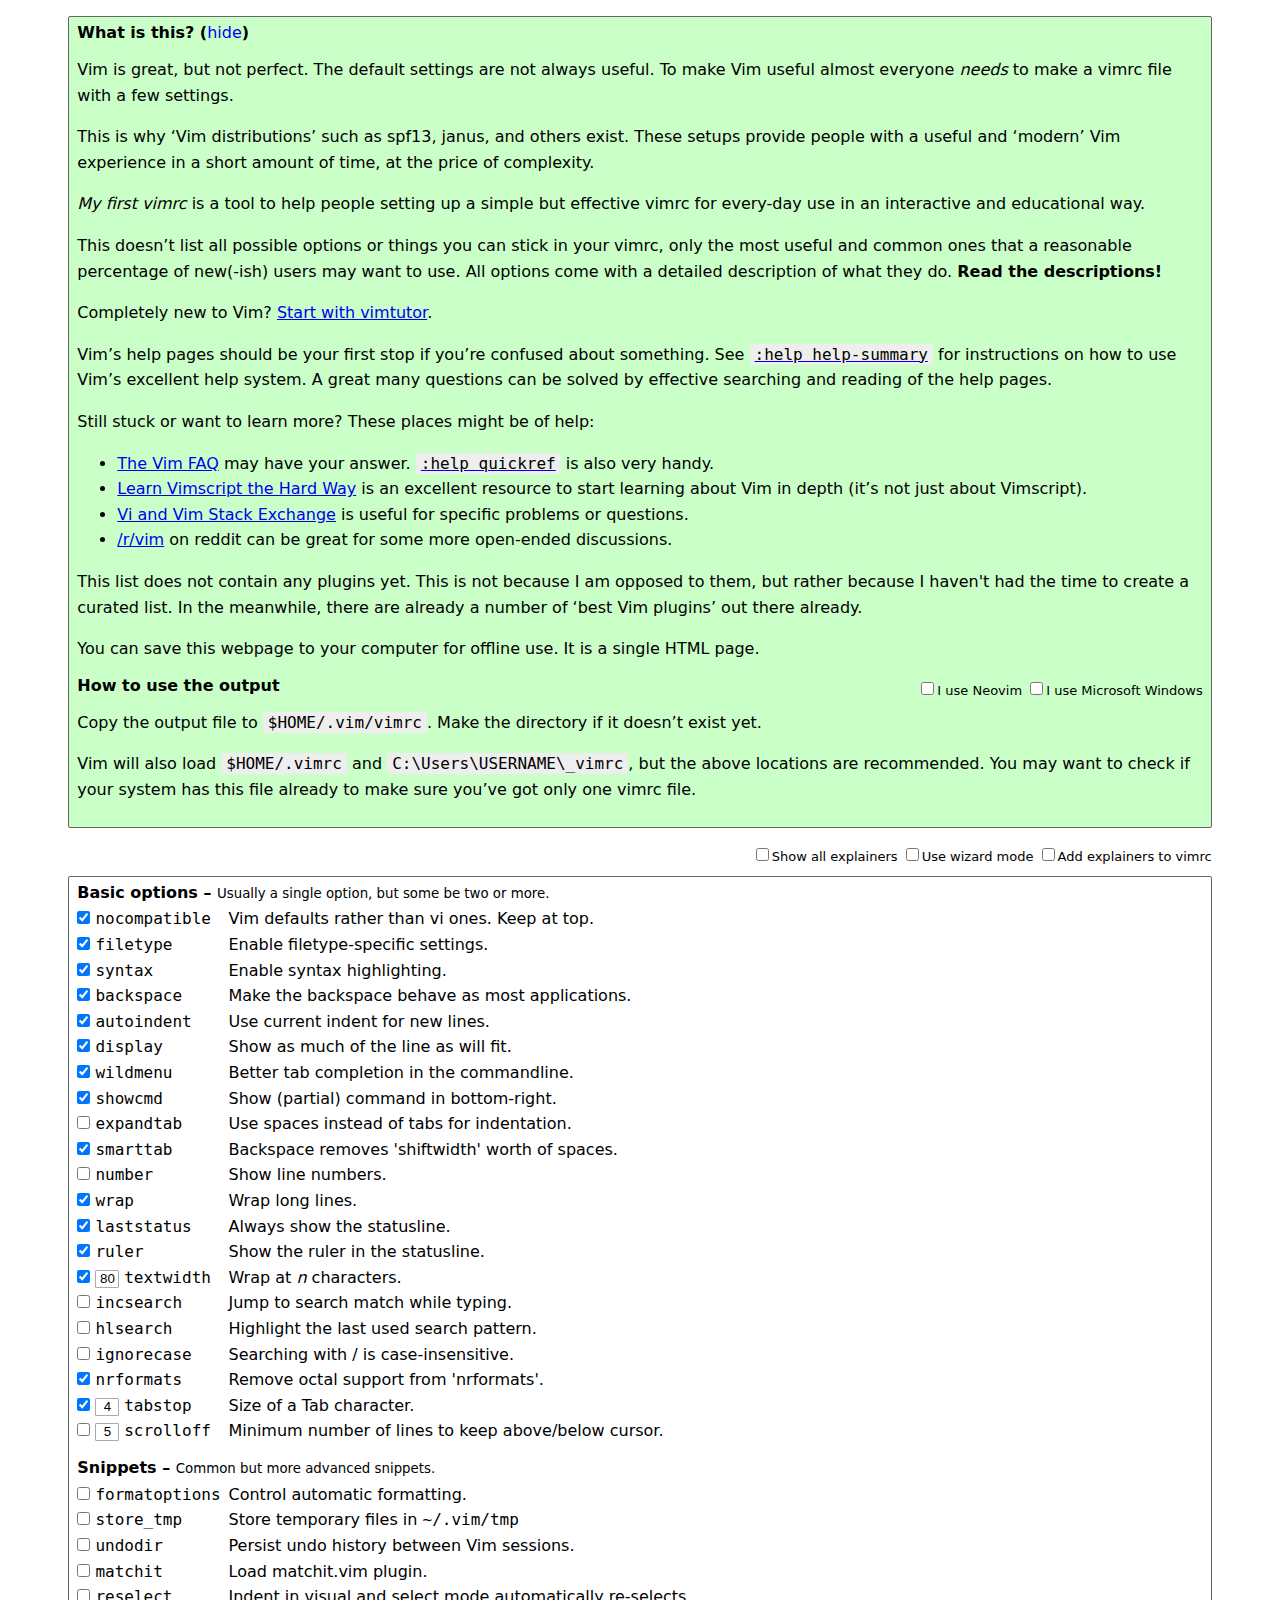
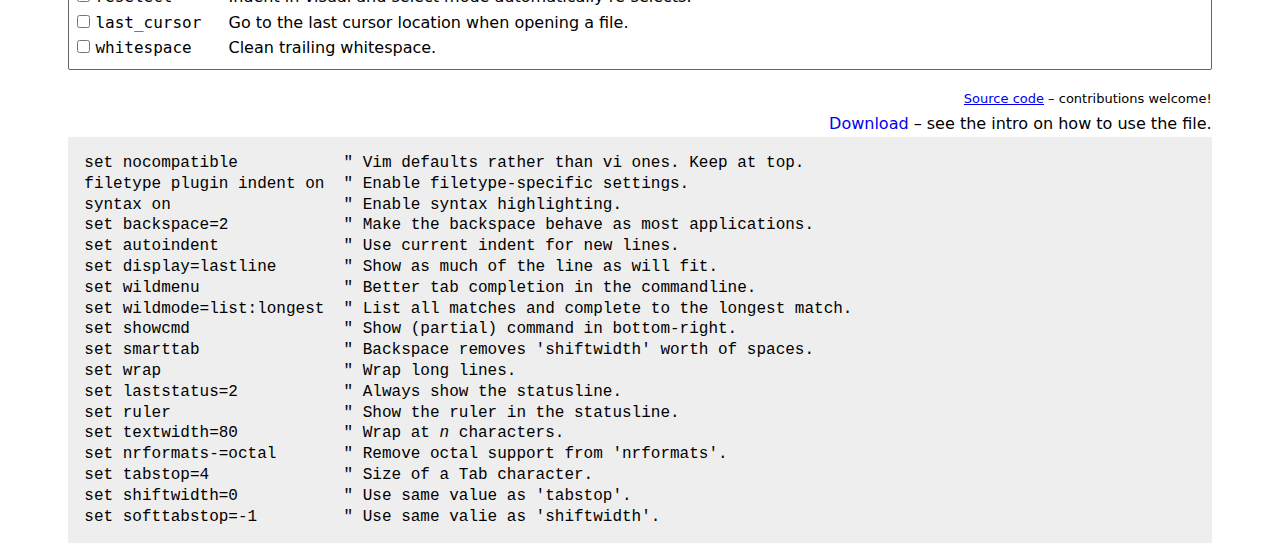
<file: out.html>
<!doctype html><meta charset=utf-8><title>My first vimrc</title><style>*{box-sizing:border-box}body{margin:1rem auto;max-width:90rem;padding:0 .3rem;font-family:dejavu sans,bitstream vera sans,lucida grande,lucida sans unicode,sans serif;font-size:16px;line-height:1.6em;overflow-y:scroll}h1,h2{font-size:1rem;padding:0;margin:0;line-height:1rem}h1 span{font-weight:400}h2{margin-bottom:.3em}h2 small{font-weight:400}code{font-family:dejavu sans mono,bitstream vera sans mono,consolas,monospace}p{margin-top:0}p code,li code,pre{background-color:#eee;color:#000;padding:1em}p code,li code{padding:1px 5px}pre{margin-top:0;overflow:auto;line-height:1.3em}#output pre{clear:both;max-height:50em;border-radius:2px}#control,#output{width:calc(50% - .25rem)}#control{float:left}#control-settings,#use-settings{float:right;font-size:13px;margin-bottom:.5em}#control-settings label{vertical-align:top}#intro-wrapper{margin-bottom:1em;background-color:#cbffc8}#settings,#wizard,#intro-wrapper{clear:right;border:1px solid #666;border-radius:2px;padding:.5rem}#settings{margin-bottom:.5em}#settings h2{margin-top:1rem}#settings h2:first-child{margin-top:0}#settings input{padding:0;margin:0;line-height:1rem}#settings input[type=text]{margin-right:.3rem;width:1.5rem;border:1px solid #aaa;border-radius:1px;text-align:center}#settings>div:hover{background-color:#fffeeb}#settings input,#settings label{vertical-align:top;margin-top:5px}#settings .label{display:inline-block;min-width:8rem}#toggle-intro{cursor:pointer;color:#00e}.toggle-explainer{cursor:help;width:calc(100% - 11rem);display:inline-block}.explainer{display:none;padding:.2em;margin-bottom:.5rem;margin-left:10rem}#output{float:right;margin-top:2rem}#intro{margin-bottom:1em}#wizard{padding-top:1em}#wizard,#wizard-intro{display:none}#wizard-next,#wizard-prev{cursor:pointer;color:#00e;font-weight:700;margin-right:1em}#wizard-next{float:right}#wizard-prev{float:left}.help-option{color:#2e8b57;text-decoration:none}.help-key{color:#6a5acd;text-decoration:none}.help-tag{color:#008b8b;text-decoration:none}#source{font-size:13px;float:right;clear:both}#use-text{clear:right}#download{float:right;clear:both}#download-btn{color:#00e;text-decoration:none}@media(max-width:80rem){#control,#output{float:none;width:calc(90%);margin:0 auto}#output{margin-top:1rem}}</style><div id=control><div id=intro-wrapper><h1>What is this? (<span id=toggle-intro>hide</span>)</h1><div id=intro><p><p>Vim is great, but not perfect. The default settings are not always useful. To make Vim useful almost
everyone <em>needs</em> to make a vimrc file with a few settings.<p>This is why ‘Vim distributions’ such as spf13, janus, and others exist. These setups provide people
with a useful and ‘modern’ Vim experience in a short amount of time, at the price of complexity.</p><em>My first vimrc</em> is a tool to help people setting up a simple but effective vimrc for every-day
use in an interactive and educational way.<p><p>This doesn’t list all possible options or things you can stick in your vimrc, only the most useful
and common ones that a reasonable percentage of new(-ish) users may want to use. All options come with a
detailed description of what they do. <strong>Read the descriptions!</strong><p>Completely new to Vim?
<a target=_blank href=http://vimhelp.appspot.com/usr_01.txt.html#vimtutor>Start with vimtutor</a>.<p>Vim’s help pages should be your first stop if you’re confused about something. See
<a target=_blank href=http://vimhelp.appspot.com/usr_02.txt.html#help-summary><code>:help
help-summary</code></a> for instructions on how to use Vim’s excellent help system.
A great many questions can be solved by effective searching and reading of the help pages.<p>Still stuck or want to learn more? These places might be of help:<ul><li><a target=_blank href=http://vimhelp.appspot.com/vim_faq.txt.html>The Vim FAQ</a> may have your
answer. <a target=_blank href=http://vimhelp.appspot.com/quickref.txt.html><code>:help
quickref</code></a> is also very handy.<li><a target=_blank href=http://learnvimscriptthehardway.stevelosh.com/>Learn Vimscript the
Hard Way</a> is an excellent resource to start learning about Vim in depth (it’s not just
about Vimscript).<li><a target=_blank href=https://vi.stackexchange.com/>Vi and Vim Stack Exchange</a> is useful
for specific problems or questions.<li><a target=_blank href=http://reddit.com/r/vim/>/r/vim</a> on reddit can be great for some more open-ended
discussions.</ul><p>This list does not contain any plugins yet. This is not because I am opposed to them, but rather
because I haven&#39;t had the time to create a curated list. In the meanwhile, there are already a number of
‘best Vim plugins’ out there already.<p>You can save this webpage to your computer for offline use. It is a single HTML page.<div id=use-settings><input type=checkbox id=use-neovim><label for=use-neovim>I use Neovim</label>
<input type=checkbox id=use-windows><label for=use-windows>I use Microsoft Windows</label></div><h2>How to use the output</h2><div id=use-text></div></div></div><div id=control-settings><input type=checkbox id=toggle-all-explainers><label for=toggle-all-explainers>Show all explainers</label>
<input type=checkbox id=toggle-wizard><label for=toggle-wizard>Use wizard mode</label>
<input type=checkbox id=add-explainers><label for=add-explainers>Add explainers to vimrc</label></div><div id=settings></div><div id=wizard><div id=wizard-current></div><div id=wizard-prev>← Previous</div><div id=wizard-next>Next →</div><div id=wizard-intro><p>In “wizard mode” you will step through all the settings one-by-one, asking you for your choice.
This is great if you really want to learn about Vim and grok what all the settings do. It is
recommended you also read through all the related help pages, as they will often contain more
information or links to related settings.<p>The current wizard step and selected options are saved in the URL, so if you save/bookmark it you will be
able to continue from where you stopped.<p>You can also switch back to “list mode” at any time. You will continue from the step where you left
when going back to “wizard mode”.</div><div style="clear: both"></div></div></div><div id=output><div id=source><a href=https://github.com/Carpetsmoker/my-first-vimrc>Source code</a> – contributions welcome!</div><div id=download><a href id=download-btn download=vimrc.txt>Download</a>
– see the intro on how to use the file.</div><pre id=vimrc></pre></div><script>/*!
* jQuery JavaScript Library v3.2.1
* https://jquery.com/
*
* Includes Sizzle.js
* https://sizzlejs.com/
*
* Copyright JS Foundation and other contributors
* Released under the MIT license
* https://jquery.org/license
*
* Date: 2017-03-20T18:59Z
*/(function(global,factory){"use strict";if(typeof module==="object"&&typeof module.exports==="object"){module.exports=global.document?factory(global,true):function(w){if(!w.document){throw new Error("jQuery requires a window with a document");}
return factory(w);};}else{factory(global);}})(typeof window!=="undefined"?window:this,function(window,noGlobal){"use strict";var arr=[];var document=window.document;var getProto=Object.getPrototypeOf;var slice=arr.slice;var concat=arr.concat;var push=arr.push;var indexOf=arr.indexOf;var class2type={};var toString=class2type.toString;var hasOwn=class2type.hasOwnProperty;var fnToString=hasOwn.toString;var ObjectFunctionString=fnToString.call(Object);var support={};function DOMEval(code,doc){doc=doc||document;var script=doc.createElement("script");script.text=code;doc.head.appendChild(script).parentNode.removeChild(script);}
var
version="3.2.1",jQuery=function(selector,context){return new jQuery.fn.init(selector,context);},rtrim=/^[\s\uFEFF\xA0]+|[\s\uFEFF\xA0]+$/g,rmsPrefix=/^-ms-/,rdashAlpha=/-([a-z])/g,fcamelCase=function(all,letter){return letter.toUpperCase();};jQuery.fn=jQuery.prototype={jquery:version,constructor:jQuery,length:0,toArray:function(){return slice.call(this);},get:function(num){if(num==null){return slice.call(this);}
return num<0?this[num+this.length]:this[num];},pushStack:function(elems){var ret=jQuery.merge(this.constructor(),elems);ret.prevObject=this;return ret;},each:function(callback){return jQuery.each(this,callback);},map:function(callback){return this.pushStack(jQuery.map(this,function(elem,i){return callback.call(elem,i,elem);}));},slice:function(){return this.pushStack(slice.apply(this,arguments));},first:function(){return this.eq(0);},last:function(){return this.eq(-1);},eq:function(i){var len=this.length,j=+i+(i<0?len:0);return this.pushStack(j>=0&&j<len?[this[j]]:[]);},end:function(){return this.prevObject||this.constructor();},push:push,sort:arr.sort,splice:arr.splice};jQuery.extend=jQuery.fn.extend=function(){var options,name,src,copy,copyIsArray,clone,target=arguments[0]||{},i=1,length=arguments.length,deep=false;if(typeof target==="boolean"){deep=target;target=arguments[i]||{};i++;}
if(typeof target!=="object"&&!jQuery.isFunction(target)){target={};}
if(i===length){target=this;i--;}
for(;i<length;i++){if((options=arguments[i])!=null){for(name in options){src=target[name];copy=options[name];if(target===copy){continue;}
if(deep&&copy&&(jQuery.isPlainObject(copy)||(copyIsArray=Array.isArray(copy)))){if(copyIsArray){copyIsArray=false;clone=src&&Array.isArray(src)?src:[];}else{clone=src&&jQuery.isPlainObject(src)?src:{};}
target[name]=jQuery.extend(deep,clone,copy);}else if(copy!==undefined){target[name]=copy;}}}}
return target;};jQuery.extend({expando:"jQuery"+(version+Math.random()).replace(/\D/g,""),isReady:true,error:function(msg){throw new Error(msg);},noop:function(){},isFunction:function(obj){return jQuery.type(obj)==="function";},isWindow:function(obj){return obj!=null&&obj===obj.window;},isNumeric:function(obj){var type=jQuery.type(obj);return(type==="number"||type==="string")&&!isNaN(obj-parseFloat(obj));},isPlainObject:function(obj){var proto,Ctor;if(!obj||toString.call(obj)!=="[object Object]"){return false;}
proto=getProto(obj);if(!proto){return true;}
Ctor=hasOwn.call(proto,"constructor")&&proto.constructor;return typeof Ctor==="function"&&fnToString.call(Ctor)===ObjectFunctionString;},isEmptyObject:function(obj){var name;for(name in obj){return false;}
return true;},type:function(obj){if(obj==null){return obj+"";}
return typeof obj==="object"||typeof obj==="function"?class2type[toString.call(obj)]||"object":typeof obj;},globalEval:function(code){DOMEval(code);},camelCase:function(string){return string.replace(rmsPrefix,"ms-").replace(rdashAlpha,fcamelCase);},each:function(obj,callback){var length,i=0;if(isArrayLike(obj)){length=obj.length;for(;i<length;i++){if(callback.call(obj[i],i,obj[i])===false){break;}}}else{for(i in obj){if(callback.call(obj[i],i,obj[i])===false){break;}}}
return obj;},trim:function(text){return text==null?"":(text+"").replace(rtrim,"");},makeArray:function(arr,results){var ret=results||[];if(arr!=null){if(isArrayLike(Object(arr))){jQuery.merge(ret,typeof arr==="string"?[arr]:arr);}else{push.call(ret,arr);}}
return ret;},inArray:function(elem,arr,i){return arr==null?-1:indexOf.call(arr,elem,i);},merge:function(first,second){var len=+second.length,j=0,i=first.length;for(;j<len;j++){first[i++]=second[j];}
first.length=i;return first;},grep:function(elems,callback,invert){var callbackInverse,matches=[],i=0,length=elems.length,callbackExpect=!invert;for(;i<length;i++){callbackInverse=!callback(elems[i],i);if(callbackInverse!==callbackExpect){matches.push(elems[i]);}}
return matches;},map:function(elems,callback,arg){var length,value,i=0,ret=[];if(isArrayLike(elems)){length=elems.length;for(;i<length;i++){value=callback(elems[i],i,arg);if(value!=null){ret.push(value);}}}else{for(i in elems){value=callback(elems[i],i,arg);if(value!=null){ret.push(value);}}}
return concat.apply([],ret);},guid:1,proxy:function(fn,context){var tmp,args,proxy;if(typeof context==="string"){tmp=fn[context];context=fn;fn=tmp;}
if(!jQuery.isFunction(fn)){return undefined;}
args=slice.call(arguments,2);proxy=function(){return fn.apply(context||this,args.concat(slice.call(arguments)));};proxy.guid=fn.guid=fn.guid||jQuery.guid++;return proxy;},now:Date.now,support:support});if(typeof Symbol==="function"){jQuery.fn[Symbol.iterator]=arr[Symbol.iterator];}
jQuery.each("Boolean Number String Function Array Date RegExp Object Error Symbol".split(" "),function(i,name){class2type["[object "+name+"]"]=name.toLowerCase();});function isArrayLike(obj){var length=!!obj&&"length"in obj&&obj.length,type=jQuery.type(obj);if(type==="function"||jQuery.isWindow(obj)){return false;}
return type==="array"||length===0||typeof length==="number"&&length>0&&(length-1)in obj;}
var Sizzle=/*!
* Sizzle CSS Selector Engine v2.3.3
* https://sizzlejs.com/
*
* Copyright jQuery Foundation and other contributors
* Released under the MIT license
* http://jquery.org/license
*
* Date: 2016-08-08
*/(function(window){var i,support,Expr,getText,isXML,tokenize,compile,select,outermostContext,sortInput,hasDuplicate,setDocument,document,docElem,documentIsHTML,rbuggyQSA,rbuggyMatches,matches,contains,expando="sizzle"+1*new Date(),preferredDoc=window.document,dirruns=0,done=0,classCache=createCache(),tokenCache=createCache(),compilerCache=createCache(),sortOrder=function(a,b){if(a===b){hasDuplicate=true;}
return 0;},hasOwn=({}).hasOwnProperty,arr=[],pop=arr.pop,push_native=arr.push,push=arr.push,slice=arr.slice,indexOf=function(list,elem){var i=0,len=list.length;for(;i<len;i++){if(list[i]===elem){return i;}}
return-1;},booleans="checked|selected|async|autofocus|autoplay|controls|defer|disabled|hidden|ismap|loop|multiple|open|readonly|required|scoped",whitespace="[\\x20\\t\\r\\n\\f]",identifier="(?:\\\\.|[\\w-]|[^\0-\\xa0])+",attributes="\\["+whitespace+"*("+identifier+")(?:"+whitespace+
"*([*^$|!~]?=)"+whitespace+
"*(?:'((?:\\\\.|[^\\\\'])*)'|\"((?:\\\\.|[^\\\\\"])*)\"|("+identifier+"))|)"+whitespace+
"*\\]",pseudos=":("+identifier+")(?:\\(("+
"('((?:\\\\.|[^\\\\'])*)'|\"((?:\\\\.|[^\\\\\"])*)\")|"+
"((?:\\\\.|[^\\\\()[\\]]|"+attributes+")*)|"+
".*"+
")\\)|)",rwhitespace=new RegExp(whitespace+"+","g"),rtrim=new RegExp("^"+whitespace+"+|((?:^|[^\\\\])(?:\\\\.)*)"+whitespace+"+$","g"),rcomma=new RegExp("^"+whitespace+"*,"+whitespace+"*"),rcombinators=new RegExp("^"+whitespace+"*([>+~]|"+whitespace+")"+whitespace+"*"),rattributeQuotes=new RegExp("="+whitespace+"*([^\\]'\"]*?)"+whitespace+"*\\]","g"),rpseudo=new RegExp(pseudos),ridentifier=new RegExp("^"+identifier+"$"),matchExpr={"ID":new RegExp("^#("+identifier+")"),"CLASS":new RegExp("^\\.("+identifier+")"),"TAG":new RegExp("^("+identifier+"|[*])"),"ATTR":new RegExp("^"+attributes),"PSEUDO":new RegExp("^"+pseudos),"CHILD":new RegExp("^:(only|first|last|nth|nth-last)-(child|of-type)(?:\\("+whitespace+
"*(even|odd|(([+-]|)(\\d*)n|)"+whitespace+"*(?:([+-]|)"+whitespace+
"*(\\d+)|))"+whitespace+"*\\)|)","i"),"bool":new RegExp("^(?:"+booleans+")$","i"),"needsContext":new RegExp("^"+whitespace+"*[>+~]|:(even|odd|eq|gt|lt|nth|first|last)(?:\\("+
whitespace+"*((?:-\\d)?\\d*)"+whitespace+"*\\)|)(?=[^-]|$)","i")},rinputs=/^(?:input|select|textarea|button)$/i,rheader=/^h\d$/i,rnative=/^[^{]+\{\s*\[native \w/,rquickExpr=/^(?:#([\w-]+)|(\w+)|\.([\w-]+))$/,rsibling=/[+~]/,runescape=new RegExp("\\\\([\\da-f]{1,6}"+whitespace+"?|("+whitespace+")|.)","ig"),funescape=function(_,escaped,escapedWhitespace){var high="0x"+escaped-0x10000;return high!==high||escapedWhitespace?escaped:high<0?String.fromCharCode(high+0x10000):String.fromCharCode(high>>10|0xD800,high&0x3FF|0xDC00);},rcssescape=/([\0-\x1f\x7f]|^-?\d)|^-$|[^\0-\x1f\x7f-\uFFFF\w-]/g,fcssescape=function(ch,asCodePoint){if(asCodePoint){if(ch==="\0"){return "\uFFFD";}
return ch.slice(0,-1)+"\\"+ch.charCodeAt(ch.length-1).toString(16)+" ";}
return "\\"+ch;},unloadHandler=function(){setDocument();},disabledAncestor=addCombinator(function(elem){return elem.disabled===true&&("form"in elem||"label"in elem);},{dir:"parentNode",next:"legend"});try{push.apply((arr=slice.call(preferredDoc.childNodes)),preferredDoc.childNodes);arr[preferredDoc.childNodes.length].nodeType;}catch(e){push={apply:arr.length?function(target,els){push_native.apply(target,slice.call(els));}:function(target,els){var j=target.length,i=0;while((target[j++]=els[i++])){}
target.length=j-1;}};}
function Sizzle(selector,context,results,seed){var m,i,elem,nid,match,groups,newSelector,newContext=context&&context.ownerDocument,nodeType=context?context.nodeType:9;results=results||[];if(typeof selector!=="string"||!selector||nodeType!==1&&nodeType!==9&&nodeType!==11){return results;}
if(!seed){if((context?context.ownerDocument||context:preferredDoc)!==document){setDocument(context);}
context=context||document;if(documentIsHTML){if(nodeType!==11&&(match=rquickExpr.exec(selector))){if((m=match[1])){if(nodeType===9){if((elem=context.getElementById(m))){if(elem.id===m){results.push(elem);return results;}}else{return results;}}else{if(newContext&&(elem=newContext.getElementById(m))&&contains(context,elem)&&elem.id===m){results.push(elem);return results;}}}else if(match[2]){push.apply(results,context.getElementsByTagName(selector));return results;}else if((m=match[3])&&support.getElementsByClassName&&context.getElementsByClassName){push.apply(results,context.getElementsByClassName(m));return results;}}
if(support.qsa&&!compilerCache[selector+" "]&&(!rbuggyQSA||!rbuggyQSA.test(selector))){if(nodeType!==1){newContext=context;newSelector=selector;}else if(context.nodeName.toLowerCase()!=="object"){if((nid=context.getAttribute("id"))){nid=nid.replace(rcssescape,fcssescape);}else{context.setAttribute("id",(nid=expando));}
groups=tokenize(selector);i=groups.length;while(i--){groups[i]="#"+nid+" "+toSelector(groups[i]);}
newSelector=groups.join(",");newContext=rsibling.test(selector)&&testContext(context.parentNode)||context;}
if(newSelector){try{push.apply(results,newContext.querySelectorAll(newSelector));return results;}catch(qsaError){}finally{if(nid===expando){context.removeAttribute("id");}}}}}}
return select(selector.replace(rtrim,"$1"),context,results,seed);}
function createCache(){var keys=[];function cache(key,value){if(keys.push(key+" ")>Expr.cacheLength){delete cache[keys.shift()];}
return(cache[key+" "]=value);}
return cache;}
function markFunction(fn){fn[expando]=true;return fn;}
function assert(fn){var el=document.createElement("fieldset");try{return!!fn(el);}catch(e){return false;}finally{if(el.parentNode){el.parentNode.removeChild(el);}
el=null;}}
function addHandle(attrs,handler){var arr=attrs.split("|"),i=arr.length;while(i--){Expr.attrHandle[arr[i]]=handler;}}
function siblingCheck(a,b){var cur=b&&a,diff=cur&&a.nodeType===1&&b.nodeType===1&&a.sourceIndex-b.sourceIndex;if(diff){return diff;}
if(cur){while((cur=cur.nextSibling)){if(cur===b){return-1;}}}
return a?1:-1;}
function createInputPseudo(type){return function(elem){var name=elem.nodeName.toLowerCase();return name==="input"&&elem.type===type;};}
function createButtonPseudo(type){return function(elem){var name=elem.nodeName.toLowerCase();return(name==="input"||name==="button")&&elem.type===type;};}
function createDisabledPseudo(disabled){return function(elem){if("form"in elem){if(elem.parentNode&&elem.disabled===false){if("label"in elem){if("label"in elem.parentNode){return elem.parentNode.disabled===disabled;}else{return elem.disabled===disabled;}}
return elem.isDisabled===disabled||elem.isDisabled!==!disabled&&disabledAncestor(elem)===disabled;}
return elem.disabled===disabled;}else if("label"in elem){return elem.disabled===disabled;}
return false;};}
function createPositionalPseudo(fn){return markFunction(function(argument){argument=+argument;return markFunction(function(seed,matches){var j,matchIndexes=fn([],seed.length,argument),i=matchIndexes.length;while(i--){if(seed[(j=matchIndexes[i])]){seed[j]=!(matches[j]=seed[j]);}}});});}
function testContext(context){return context&&typeof context.getElementsByTagName!=="undefined"&&context;}
support=Sizzle.support={};isXML=Sizzle.isXML=function(elem){var documentElement=elem&&(elem.ownerDocument||elem).documentElement;return documentElement?documentElement.nodeName!=="HTML":false;};setDocument=Sizzle.setDocument=function(node){var hasCompare,subWindow,doc=node?node.ownerDocument||node:preferredDoc;if(doc===document||doc.nodeType!==9||!doc.documentElement){return document;}
document=doc;docElem=document.documentElement;documentIsHTML=!isXML(document);if(preferredDoc!==document&&(subWindow=document.defaultView)&&subWindow.top!==subWindow){if(subWindow.addEventListener){subWindow.addEventListener("unload",unloadHandler,false);}else if(subWindow.attachEvent){subWindow.attachEvent("onunload",unloadHandler);}}
support.attributes=assert(function(el){el.className="i";return!el.getAttribute("className");});support.getElementsByTagName=assert(function(el){el.appendChild(document.createComment(""));return!el.getElementsByTagName("*").length;});support.getElementsByClassName=rnative.test(document.getElementsByClassName);support.getById=assert(function(el){docElem.appendChild(el).id=expando;return!document.getElementsByName||!document.getElementsByName(expando).length;});if(support.getById){Expr.filter["ID"]=function(id){var attrId=id.replace(runescape,funescape);return function(elem){return elem.getAttribute("id")===attrId;};};Expr.find["ID"]=function(id,context){if(typeof context.getElementById!=="undefined"&&documentIsHTML){var elem=context.getElementById(id);return elem?[elem]:[];}};}else{Expr.filter["ID"]=function(id){var attrId=id.replace(runescape,funescape);return function(elem){var node=typeof elem.getAttributeNode!=="undefined"&&elem.getAttributeNode("id");return node&&node.value===attrId;};};Expr.find["ID"]=function(id,context){if(typeof context.getElementById!=="undefined"&&documentIsHTML){var node,i,elems,elem=context.getElementById(id);if(elem){node=elem.getAttributeNode("id");if(node&&node.value===id){return[elem];}
elems=context.getElementsByName(id);i=0;while((elem=elems[i++])){node=elem.getAttributeNode("id");if(node&&node.value===id){return[elem];}}}
return[];}};}
Expr.find["TAG"]=support.getElementsByTagName?function(tag,context){if(typeof context.getElementsByTagName!=="undefined"){return context.getElementsByTagName(tag);}else if(support.qsa){return context.querySelectorAll(tag);}}:function(tag,context){var elem,tmp=[],i=0,results=context.getElementsByTagName(tag);if(tag==="*"){while((elem=results[i++])){if(elem.nodeType===1){tmp.push(elem);}}
return tmp;}
return results;};Expr.find["CLASS"]=support.getElementsByClassName&&function(className,context){if(typeof context.getElementsByClassName!=="undefined"&&documentIsHTML){return context.getElementsByClassName(className);}};rbuggyMatches=[];rbuggyQSA=[];if((support.qsa=rnative.test(document.querySelectorAll))){assert(function(el){docElem.appendChild(el).innerHTML="<a id='"+expando+"'></a>"+
"<select id='"+expando+"-\r\\' msallowcapture=''>"+
"<option selected=''></option></select>";if(el.querySelectorAll("[msallowcapture^='']").length){rbuggyQSA.push("[*^$]="+whitespace+"*(?:''|\"\")");}
if(!el.querySelectorAll("[selected]").length){rbuggyQSA.push("\\["+whitespace+"*(?:value|"+booleans+")");}
if(!el.querySelectorAll("[id~="+expando+"-]").length){rbuggyQSA.push("~=");}
if(!el.querySelectorAll(":checked").length){rbuggyQSA.push(":checked");}
if(!el.querySelectorAll("a#"+expando+"+*").length){rbuggyQSA.push(".#.+[+~]");}});assert(function(el){el.innerHTML="<a href='' disabled='disabled'></a>"+
"<select disabled='disabled'><option/></select>";var input=document.createElement("input");input.setAttribute("type","hidden");el.appendChild(input).setAttribute("name","D");if(el.querySelectorAll("[name=d]").length){rbuggyQSA.push("name"+whitespace+"*[*^$|!~]?=");}
if(el.querySelectorAll(":enabled").length!==2){rbuggyQSA.push(":enabled",":disabled");}
docElem.appendChild(el).disabled=true;if(el.querySelectorAll(":disabled").length!==2){rbuggyQSA.push(":enabled",":disabled");}
el.querySelectorAll("*,:x");rbuggyQSA.push(",.*:");});}
if((support.matchesSelector=rnative.test((matches=docElem.matches||docElem.webkitMatchesSelector||docElem.mozMatchesSelector||docElem.oMatchesSelector||docElem.msMatchesSelector)))){assert(function(el){support.disconnectedMatch=matches.call(el,"*");matches.call(el,"[s!='']:x");rbuggyMatches.push("!=",pseudos);});}
rbuggyQSA=rbuggyQSA.length&&new RegExp(rbuggyQSA.join("|"));rbuggyMatches=rbuggyMatches.length&&new RegExp(rbuggyMatches.join("|"));hasCompare=rnative.test(docElem.compareDocumentPosition);contains=hasCompare||rnative.test(docElem.contains)?function(a,b){var adown=a.nodeType===9?a.documentElement:a,bup=b&&b.parentNode;return a===bup||!!(bup&&bup.nodeType===1&&(adown.contains?adown.contains(bup):a.compareDocumentPosition&&a.compareDocumentPosition(bup)&16));}:function(a,b){if(b){while((b=b.parentNode)){if(b===a){return true;}}}
return false;};sortOrder=hasCompare?function(a,b){if(a===b){hasDuplicate=true;return 0;}
var compare=!a.compareDocumentPosition-!b.compareDocumentPosition;if(compare){return compare;}
compare=(a.ownerDocument||a)===(b.ownerDocument||b)?a.compareDocumentPosition(b):1;if(compare&1||(!support.sortDetached&&b.compareDocumentPosition(a)===compare)){if(a===document||a.ownerDocument===preferredDoc&&contains(preferredDoc,a)){return-1;}
if(b===document||b.ownerDocument===preferredDoc&&contains(preferredDoc,b)){return 1;}
return sortInput?(indexOf(sortInput,a)-indexOf(sortInput,b)):0;}
return compare&4?-1:1;}:function(a,b){if(a===b){hasDuplicate=true;return 0;}
var cur,i=0,aup=a.parentNode,bup=b.parentNode,ap=[a],bp=[b];if(!aup||!bup){return a===document?-1:b===document?1:aup?-1:bup?1:sortInput?(indexOf(sortInput,a)-indexOf(sortInput,b)):0;}else if(aup===bup){return siblingCheck(a,b);}
cur=a;while((cur=cur.parentNode)){ap.unshift(cur);}
cur=b;while((cur=cur.parentNode)){bp.unshift(cur);}
while(ap[i]===bp[i]){i++;}
return i?siblingCheck(ap[i],bp[i]):ap[i]===preferredDoc?-1:bp[i]===preferredDoc?1:0;};return document;};Sizzle.matches=function(expr,elements){return Sizzle(expr,null,null,elements);};Sizzle.matchesSelector=function(elem,expr){if((elem.ownerDocument||elem)!==document){setDocument(elem);}
expr=expr.replace(rattributeQuotes,"='$1']");if(support.matchesSelector&&documentIsHTML&&!compilerCache[expr+" "]&&(!rbuggyMatches||!rbuggyMatches.test(expr))&&(!rbuggyQSA||!rbuggyQSA.test(expr))){try{var ret=matches.call(elem,expr);if(ret||support.disconnectedMatch||elem.document&&elem.document.nodeType!==11){return ret;}}catch(e){}}
return Sizzle(expr,document,null,[elem]).length>0;};Sizzle.contains=function(context,elem){if((context.ownerDocument||context)!==document){setDocument(context);}
return contains(context,elem);};Sizzle.attr=function(elem,name){if((elem.ownerDocument||elem)!==document){setDocument(elem);}
var fn=Expr.attrHandle[name.toLowerCase()],val=fn&&hasOwn.call(Expr.attrHandle,name.toLowerCase())?fn(elem,name,!documentIsHTML):undefined;return val!==undefined?val:support.attributes||!documentIsHTML?elem.getAttribute(name):(val=elem.getAttributeNode(name))&&val.specified?val.value:null;};Sizzle.escape=function(sel){return(sel+"").replace(rcssescape,fcssescape);};Sizzle.error=function(msg){throw new Error("Syntax error, unrecognized expression: "+msg);};Sizzle.uniqueSort=function(results){var elem,duplicates=[],j=0,i=0;hasDuplicate=!support.detectDuplicates;sortInput=!support.sortStable&&results.slice(0);results.sort(sortOrder);if(hasDuplicate){while((elem=results[i++])){if(elem===results[i]){j=duplicates.push(i);}}
while(j--){results.splice(duplicates[j],1);}}
sortInput=null;return results;};getText=Sizzle.getText=function(elem){var node,ret="",i=0,nodeType=elem.nodeType;if(!nodeType){while((node=elem[i++])){ret+=getText(node);}}else if(nodeType===1||nodeType===9||nodeType===11){if(typeof elem.textContent==="string"){return elem.textContent;}else{for(elem=elem.firstChild;elem;elem=elem.nextSibling){ret+=getText(elem);}}}else if(nodeType===3||nodeType===4){return elem.nodeValue;}
return ret;};Expr=Sizzle.selectors={cacheLength:50,createPseudo:markFunction,match:matchExpr,attrHandle:{},find:{},relative:{">":{dir:"parentNode",first:true}," ":{dir:"parentNode"},"+":{dir:"previousSibling",first:true},"~":{dir:"previousSibling"}},preFilter:{"ATTR":function(match){match[1]=match[1].replace(runescape,funescape);match[3]=(match[3]||match[4]||match[5]||"").replace(runescape,funescape);if(match[2]==="~="){match[3]=" "+match[3]+" ";}
return match.slice(0,4);},"CHILD":function(match){match[1]=match[1].toLowerCase();if(match[1].slice(0,3)==="nth"){if(!match[3]){Sizzle.error(match[0]);}
match[4]=+(match[4]?match[5]+(match[6]||1):2*(match[3]==="even"||match[3]==="odd"));match[5]=+((match[7]+match[8])||match[3]==="odd");}else if(match[3]){Sizzle.error(match[0]);}
return match;},"PSEUDO":function(match){var excess,unquoted=!match[6]&&match[2];if(matchExpr["CHILD"].test(match[0])){return null;}
if(match[3]){match[2]=match[4]||match[5]||"";}else if(unquoted&&rpseudo.test(unquoted)&&(excess=tokenize(unquoted,true))&&(excess=unquoted.indexOf(")",unquoted.length-excess)-unquoted.length)){match[0]=match[0].slice(0,excess);match[2]=unquoted.slice(0,excess);}
return match.slice(0,3);}},filter:{"TAG":function(nodeNameSelector){var nodeName=nodeNameSelector.replace(runescape,funescape).toLowerCase();return nodeNameSelector==="*"?function(){return true;}:function(elem){return elem.nodeName&&elem.nodeName.toLowerCase()===nodeName;};},"CLASS":function(className){var pattern=classCache[className+" "];return pattern||(pattern=new RegExp("(^|"+whitespace+")"+className+"("+whitespace+"|$)"))&&classCache(className,function(elem){return pattern.test(typeof elem.className==="string"&&elem.className||typeof elem.getAttribute!=="undefined"&&elem.getAttribute("class")||"");});},"ATTR":function(name,operator,check){return function(elem){var result=Sizzle.attr(elem,name);if(result==null){return operator==="!=";}
if(!operator){return true;}
result+="";return operator==="="?result===check:operator==="!="?result!==check:operator==="^="?check&&result.indexOf(check)===0:operator==="*="?check&&result.indexOf(check)>-1:operator==="$="?check&&result.slice(-check.length)===check:operator==="~="?(" "+result.replace(rwhitespace," ")+" ").indexOf(check)>-1:operator==="|="?result===check||result.slice(0,check.length+1)===check+"-":false;};},"CHILD":function(type,what,argument,first,last){var simple=type.slice(0,3)!=="nth",forward=type.slice(-4)!=="last",ofType=what==="of-type";return first===1&&last===0?function(elem){return!!elem.parentNode;}:function(elem,context,xml){var cache,uniqueCache,outerCache,node,nodeIndex,start,dir=simple!==forward?"nextSibling":"previousSibling",parent=elem.parentNode,name=ofType&&elem.nodeName.toLowerCase(),useCache=!xml&&!ofType,diff=false;if(parent){if(simple){while(dir){node=elem;while((node=node[dir])){if(ofType?node.nodeName.toLowerCase()===name:node.nodeType===1){return false;}}
start=dir=type==="only"&&!start&&"nextSibling";}
return true;}
start=[forward?parent.firstChild:parent.lastChild];if(forward&&useCache){node=parent;outerCache=node[expando]||(node[expando]={});uniqueCache=outerCache[node.uniqueID]||(outerCache[node.uniqueID]={});cache=uniqueCache[type]||[];nodeIndex=cache[0]===dirruns&&cache[1];diff=nodeIndex&&cache[2];node=nodeIndex&&parent.childNodes[nodeIndex];while((node=++nodeIndex&&node&&node[dir]||(diff=nodeIndex=0)||start.pop())){if(node.nodeType===1&&++diff&&node===elem){uniqueCache[type]=[dirruns,nodeIndex,diff];break;}}}else{if(useCache){node=elem;outerCache=node[expando]||(node[expando]={});uniqueCache=outerCache[node.uniqueID]||(outerCache[node.uniqueID]={});cache=uniqueCache[type]||[];nodeIndex=cache[0]===dirruns&&cache[1];diff=nodeIndex;}
if(diff===false){while((node=++nodeIndex&&node&&node[dir]||(diff=nodeIndex=0)||start.pop())){if((ofType?node.nodeName.toLowerCase()===name:node.nodeType===1)&&++diff){if(useCache){outerCache=node[expando]||(node[expando]={});uniqueCache=outerCache[node.uniqueID]||(outerCache[node.uniqueID]={});uniqueCache[type]=[dirruns,diff];}
if(node===elem){break;}}}}}
diff-=last;return diff===first||(diff%first===0&&diff/first>=0);}};},"PSEUDO":function(pseudo,argument){var args,fn=Expr.pseudos[pseudo]||Expr.setFilters[pseudo.toLowerCase()]||Sizzle.error("unsupported pseudo: "+pseudo);if(fn[expando]){return fn(argument);}
if(fn.length>1){args=[pseudo,pseudo,"",argument];return Expr.setFilters.hasOwnProperty(pseudo.toLowerCase())?markFunction(function(seed,matches){var idx,matched=fn(seed,argument),i=matched.length;while(i--){idx=indexOf(seed,matched[i]);seed[idx]=!(matches[idx]=matched[i]);}}):function(elem){return fn(elem,0,args);};}
return fn;}},pseudos:{"not":markFunction(function(selector){var input=[],results=[],matcher=compile(selector.replace(rtrim,"$1"));return matcher[expando]?markFunction(function(seed,matches,context,xml){var elem,unmatched=matcher(seed,null,xml,[]),i=seed.length;while(i--){if((elem=unmatched[i])){seed[i]=!(matches[i]=elem);}}}):function(elem,context,xml){input[0]=elem;matcher(input,null,xml,results);input[0]=null;return!results.pop();};}),"has":markFunction(function(selector){return function(elem){return Sizzle(selector,elem).length>0;};}),"contains":markFunction(function(text){text=text.replace(runescape,funescape);return function(elem){return(elem.textContent||elem.innerText||getText(elem)).indexOf(text)>-1;};}),"lang":markFunction(function(lang){if(!ridentifier.test(lang||"")){Sizzle.error("unsupported lang: "+lang);}
lang=lang.replace(runescape,funescape).toLowerCase();return function(elem){var elemLang;do{if((elemLang=documentIsHTML?elem.lang:elem.getAttribute("xml:lang")||elem.getAttribute("lang"))){elemLang=elemLang.toLowerCase();return elemLang===lang||elemLang.indexOf(lang+"-")===0;}}while((elem=elem.parentNode)&&elem.nodeType===1);return false;};}),"target":function(elem){var hash=window.location&&window.location.hash;return hash&&hash.slice(1)===elem.id;},"root":function(elem){return elem===docElem;},"focus":function(elem){return elem===document.activeElement&&(!document.hasFocus||document.hasFocus())&&!!(elem.type||elem.href||~elem.tabIndex);},"enabled":createDisabledPseudo(false),"disabled":createDisabledPseudo(true),"checked":function(elem){var nodeName=elem.nodeName.toLowerCase();return(nodeName==="input"&&!!elem.checked)||(nodeName==="option"&&!!elem.selected);},"selected":function(elem){if(elem.parentNode){elem.parentNode.selectedIndex;}
return elem.selected===true;},"empty":function(elem){for(elem=elem.firstChild;elem;elem=elem.nextSibling){if(elem.nodeType<6){return false;}}
return true;},"parent":function(elem){return!Expr.pseudos["empty"](elem);},"header":function(elem){return rheader.test(elem.nodeName);},"input":function(elem){return rinputs.test(elem.nodeName);},"button":function(elem){var name=elem.nodeName.toLowerCase();return name==="input"&&elem.type==="button"||name==="button";},"text":function(elem){var attr;return elem.nodeName.toLowerCase()==="input"&&elem.type==="text"&&((attr=elem.getAttribute("type"))==null||attr.toLowerCase()==="text");},"first":createPositionalPseudo(function(){return[0];}),"last":createPositionalPseudo(function(matchIndexes,length){return[length-1];}),"eq":createPositionalPseudo(function(matchIndexes,length,argument){return[argument<0?argument+length:argument];}),"even":createPositionalPseudo(function(matchIndexes,length){var i=0;for(;i<length;i+=2){matchIndexes.push(i);}
return matchIndexes;}),"odd":createPositionalPseudo(function(matchIndexes,length){var i=1;for(;i<length;i+=2){matchIndexes.push(i);}
return matchIndexes;}),"lt":createPositionalPseudo(function(matchIndexes,length,argument){var i=argument<0?argument+length:argument;for(;--i>=0;){matchIndexes.push(i);}
return matchIndexes;}),"gt":createPositionalPseudo(function(matchIndexes,length,argument){var i=argument<0?argument+length:argument;for(;++i<length;){matchIndexes.push(i);}
return matchIndexes;})}};Expr.pseudos["nth"]=Expr.pseudos["eq"];for(i in{radio:true,checkbox:true,file:true,password:true,image:true}){Expr.pseudos[i]=createInputPseudo(i);}
for(i in{submit:true,reset:true}){Expr.pseudos[i]=createButtonPseudo(i);}
function setFilters(){}
setFilters.prototype=Expr.filters=Expr.pseudos;Expr.setFilters=new setFilters();tokenize=Sizzle.tokenize=function(selector,parseOnly){var matched,match,tokens,type,soFar,groups,preFilters,cached=tokenCache[selector+" "];if(cached){return parseOnly?0:cached.slice(0);}
soFar=selector;groups=[];preFilters=Expr.preFilter;while(soFar){if(!matched||(match=rcomma.exec(soFar))){if(match){soFar=soFar.slice(match[0].length)||soFar;}
groups.push((tokens=[]));}
matched=false;if((match=rcombinators.exec(soFar))){matched=match.shift();tokens.push({value:matched,type:match[0].replace(rtrim," ")});soFar=soFar.slice(matched.length);}
for(type in Expr.filter){if((match=matchExpr[type].exec(soFar))&&(!preFilters[type]||(match=preFilters[type](match)))){matched=match.shift();tokens.push({value:matched,type:type,matches:match});soFar=soFar.slice(matched.length);}}
if(!matched){break;}}
return parseOnly?soFar.length:soFar?Sizzle.error(selector):tokenCache(selector,groups).slice(0);};function toSelector(tokens){var i=0,len=tokens.length,selector="";for(;i<len;i++){selector+=tokens[i].value;}
return selector;}
function addCombinator(matcher,combinator,base){var dir=combinator.dir,skip=combinator.next,key=skip||dir,checkNonElements=base&&key==="parentNode",doneName=done++;return combinator.first?function(elem,context,xml){while((elem=elem[dir])){if(elem.nodeType===1||checkNonElements){return matcher(elem,context,xml);}}
return false;}:function(elem,context,xml){var oldCache,uniqueCache,outerCache,newCache=[dirruns,doneName];if(xml){while((elem=elem[dir])){if(elem.nodeType===1||checkNonElements){if(matcher(elem,context,xml)){return true;}}}}else{while((elem=elem[dir])){if(elem.nodeType===1||checkNonElements){outerCache=elem[expando]||(elem[expando]={});uniqueCache=outerCache[elem.uniqueID]||(outerCache[elem.uniqueID]={});if(skip&&skip===elem.nodeName.toLowerCase()){elem=elem[dir]||elem;}else if((oldCache=uniqueCache[key])&&oldCache[0]===dirruns&&oldCache[1]===doneName){return(newCache[2]=oldCache[2]);}else{uniqueCache[key]=newCache;if((newCache[2]=matcher(elem,context,xml))){return true;}}}}}
return false;};}
function elementMatcher(matchers){return matchers.length>1?function(elem,context,xml){var i=matchers.length;while(i--){if(!matchers[i](elem,context,xml)){return false;}}
return true;}:matchers[0];}
function multipleContexts(selector,contexts,results){var i=0,len=contexts.length;for(;i<len;i++){Sizzle(selector,contexts[i],results);}
return results;}
function condense(unmatched,map,filter,context,xml){var elem,newUnmatched=[],i=0,len=unmatched.length,mapped=map!=null;for(;i<len;i++){if((elem=unmatched[i])){if(!filter||filter(elem,context,xml)){newUnmatched.push(elem);if(mapped){map.push(i);}}}}
return newUnmatched;}
function setMatcher(preFilter,selector,matcher,postFilter,postFinder,postSelector){if(postFilter&&!postFilter[expando]){postFilter=setMatcher(postFilter);}
if(postFinder&&!postFinder[expando]){postFinder=setMatcher(postFinder,postSelector);}
return markFunction(function(seed,results,context,xml){var temp,i,elem,preMap=[],postMap=[],preexisting=results.length,elems=seed||multipleContexts(selector||"*",context.nodeType?[context]:context,[]),matcherIn=preFilter&&(seed||!selector)?condense(elems,preMap,preFilter,context,xml):elems,matcherOut=matcher?postFinder||(seed?preFilter:preexisting||postFilter)?[]:results:matcherIn;if(matcher){matcher(matcherIn,matcherOut,context,xml);}
if(postFilter){temp=condense(matcherOut,postMap);postFilter(temp,[],context,xml);i=temp.length;while(i--){if((elem=temp[i])){matcherOut[postMap[i]]=!(matcherIn[postMap[i]]=elem);}}}
if(seed){if(postFinder||preFilter){if(postFinder){temp=[];i=matcherOut.length;while(i--){if((elem=matcherOut[i])){temp.push((matcherIn[i]=elem));}}
postFinder(null,(matcherOut=[]),temp,xml);}
i=matcherOut.length;while(i--){if((elem=matcherOut[i])&&(temp=postFinder?indexOf(seed,elem):preMap[i])>-1){seed[temp]=!(results[temp]=elem);}}}}else{matcherOut=condense(matcherOut===results?matcherOut.splice(preexisting,matcherOut.length):matcherOut);if(postFinder){postFinder(null,results,matcherOut,xml);}else{push.apply(results,matcherOut);}}});}
function matcherFromTokens(tokens){var checkContext,matcher,j,len=tokens.length,leadingRelative=Expr.relative[tokens[0].type],implicitRelative=leadingRelative||Expr.relative[" "],i=leadingRelative?1:0,matchContext=addCombinator(function(elem){return elem===checkContext;},implicitRelative,true),matchAnyContext=addCombinator(function(elem){return indexOf(checkContext,elem)>-1;},implicitRelative,true),matchers=[function(elem,context,xml){var ret=(!leadingRelative&&(xml||context!==outermostContext))||((checkContext=context).nodeType?matchContext(elem,context,xml):matchAnyContext(elem,context,xml));checkContext=null;return ret;}];for(;i<len;i++){if((matcher=Expr.relative[tokens[i].type])){matchers=[addCombinator(elementMatcher(matchers),matcher)];}else{matcher=Expr.filter[tokens[i].type].apply(null,tokens[i].matches);if(matcher[expando]){j=++i;for(;j<len;j++){if(Expr.relative[tokens[j].type]){break;}}
return setMatcher(i>1&&elementMatcher(matchers),i>1&&toSelector(tokens.slice(0,i-1).concat({value:tokens[i-2].type===" "?"*":""})).replace(rtrim,"$1"),matcher,i<j&&matcherFromTokens(tokens.slice(i,j)),j<len&&matcherFromTokens((tokens=tokens.slice(j))),j<len&&toSelector(tokens));}
matchers.push(matcher);}}
return elementMatcher(matchers);}
function matcherFromGroupMatchers(elementMatchers,setMatchers){var bySet=setMatchers.length>0,byElement=elementMatchers.length>0,superMatcher=function(seed,context,xml,results,outermost){var elem,j,matcher,matchedCount=0,i="0",unmatched=seed&&[],setMatched=[],contextBackup=outermostContext,elems=seed||byElement&&Expr.find["TAG"]("*",outermost),dirrunsUnique=(dirruns+=contextBackup==null?1:Math.random()||0.1),len=elems.length;if(outermost){outermostContext=context===document||context||outermost;}
for(;i!==len&&(elem=elems[i])!=null;i++){if(byElement&&elem){j=0;if(!context&&elem.ownerDocument!==document){setDocument(elem);xml=!documentIsHTML;}
while((matcher=elementMatchers[j++])){if(matcher(elem,context||document,xml)){results.push(elem);break;}}
if(outermost){dirruns=dirrunsUnique;}}
if(bySet){if((elem=!matcher&&elem)){matchedCount--;}
if(seed){unmatched.push(elem);}}}
matchedCount+=i;if(bySet&&i!==matchedCount){j=0;while((matcher=setMatchers[j++])){matcher(unmatched,setMatched,context,xml);}
if(seed){if(matchedCount>0){while(i--){if(!(unmatched[i]||setMatched[i])){setMatched[i]=pop.call(results);}}}
setMatched=condense(setMatched);}
push.apply(results,setMatched);if(outermost&&!seed&&setMatched.length>0&&(matchedCount+setMatchers.length)>1){Sizzle.uniqueSort(results);}}
if(outermost){dirruns=dirrunsUnique;outermostContext=contextBackup;}
return unmatched;};return bySet?markFunction(superMatcher):superMatcher;}
compile=Sizzle.compile=function(selector,match){var i,setMatchers=[],elementMatchers=[],cached=compilerCache[selector+" "];if(!cached){if(!match){match=tokenize(selector);}
i=match.length;while(i--){cached=matcherFromTokens(match[i]);if(cached[expando]){setMatchers.push(cached);}else{elementMatchers.push(cached);}}
cached=compilerCache(selector,matcherFromGroupMatchers(elementMatchers,setMatchers));cached.selector=selector;}
return cached;};select=Sizzle.select=function(selector,context,results,seed){var i,tokens,token,type,find,compiled=typeof selector==="function"&&selector,match=!seed&&tokenize((selector=compiled.selector||selector));results=results||[];if(match.length===1){tokens=match[0]=match[0].slice(0);if(tokens.length>2&&(token=tokens[0]).type==="ID"&&context.nodeType===9&&documentIsHTML&&Expr.relative[tokens[1].type]){context=(Expr.find["ID"](token.matches[0].replace(runescape,funescape),context)||[])[0];if(!context){return results;}else if(compiled){context=context.parentNode;}
selector=selector.slice(tokens.shift().value.length);}
i=matchExpr["needsContext"].test(selector)?0:tokens.length;while(i--){token=tokens[i];if(Expr.relative[(type=token.type)]){break;}
if((find=Expr.find[type])){if((seed=find(token.matches[0].replace(runescape,funescape),rsibling.test(tokens[0].type)&&testContext(context.parentNode)||context))){tokens.splice(i,1);selector=seed.length&&toSelector(tokens);if(!selector){push.apply(results,seed);return results;}
break;}}}}
(compiled||compile(selector,match))(seed,context,!documentIsHTML,results,!context||rsibling.test(selector)&&testContext(context.parentNode)||context);return results;};support.sortStable=expando.split("").sort(sortOrder).join("")===expando;support.detectDuplicates=!!hasDuplicate;setDocument();support.sortDetached=assert(function(el){return el.compareDocumentPosition(document.createElement("fieldset"))&1;});if(!assert(function(el){el.innerHTML="<a href='#'></a>";return el.firstChild.getAttribute("href")==="#";})){addHandle("type|href|height|width",function(elem,name,isXML){if(!isXML){return elem.getAttribute(name,name.toLowerCase()==="type"?1:2);}});}
if(!support.attributes||!assert(function(el){el.innerHTML="<input/>";el.firstChild.setAttribute("value","");return el.firstChild.getAttribute("value")==="";})){addHandle("value",function(elem,name,isXML){if(!isXML&&elem.nodeName.toLowerCase()==="input"){return elem.defaultValue;}});}
if(!assert(function(el){return el.getAttribute("disabled")==null;})){addHandle(booleans,function(elem,name,isXML){var val;if(!isXML){return elem[name]===true?name.toLowerCase():(val=elem.getAttributeNode(name))&&val.specified?val.value:null;}});}
return Sizzle;})(window);jQuery.find=Sizzle;jQuery.expr=Sizzle.selectors;jQuery.expr[":"]=jQuery.expr.pseudos;jQuery.uniqueSort=jQuery.unique=Sizzle.uniqueSort;jQuery.text=Sizzle.getText;jQuery.isXMLDoc=Sizzle.isXML;jQuery.contains=Sizzle.contains;jQuery.escapeSelector=Sizzle.escape;var dir=function(elem,dir,until){var matched=[],truncate=until!==undefined;while((elem=elem[dir])&&elem.nodeType!==9){if(elem.nodeType===1){if(truncate&&jQuery(elem).is(until)){break;}
matched.push(elem);}}
return matched;};var siblings=function(n,elem){var matched=[];for(;n;n=n.nextSibling){if(n.nodeType===1&&n!==elem){matched.push(n);}}
return matched;};var rneedsContext=jQuery.expr.match.needsContext;function nodeName(elem,name){return elem.nodeName&&elem.nodeName.toLowerCase()===name.toLowerCase();};var rsingleTag=(/^<([a-z][^\/\0>:\x20\t\r\n\f]*)[\x20\t\r\n\f]*\/?>(?:<\/\1>|)$/i);var risSimple=/^.[^:#\[\.,]*$/;function winnow(elements,qualifier,not){if(jQuery.isFunction(qualifier)){return jQuery.grep(elements,function(elem,i){return!!qualifier.call(elem,i,elem)!==not;});}
if(qualifier.nodeType){return jQuery.grep(elements,function(elem){return(elem===qualifier)!==not;});}
if(typeof qualifier!=="string"){return jQuery.grep(elements,function(elem){return(indexOf.call(qualifier,elem)>-1)!==not;});}
if(risSimple.test(qualifier)){return jQuery.filter(qualifier,elements,not);}
qualifier=jQuery.filter(qualifier,elements);return jQuery.grep(elements,function(elem){return(indexOf.call(qualifier,elem)>-1)!==not&&elem.nodeType===1;});}
jQuery.filter=function(expr,elems,not){var elem=elems[0];if(not){expr=":not("+expr+")";}
if(elems.length===1&&elem.nodeType===1){return jQuery.find.matchesSelector(elem,expr)?[elem]:[];}
return jQuery.find.matches(expr,jQuery.grep(elems,function(elem){return elem.nodeType===1;}));};jQuery.fn.extend({find:function(selector){var i,ret,len=this.length,self=this;if(typeof selector!=="string"){return this.pushStack(jQuery(selector).filter(function(){for(i=0;i<len;i++){if(jQuery.contains(self[i],this)){return true;}}}));}
ret=this.pushStack([]);for(i=0;i<len;i++){jQuery.find(selector,self[i],ret);}
return len>1?jQuery.uniqueSort(ret):ret;},filter:function(selector){return this.pushStack(winnow(this,selector||[],false));},not:function(selector){return this.pushStack(winnow(this,selector||[],true));},is:function(selector){return!!winnow(this,typeof selector==="string"&&rneedsContext.test(selector)?jQuery(selector):selector||[],false).length;}});var rootjQuery,rquickExpr=/^(?:\s*(<[\w\W]+>)[^>]*|#([\w-]+))$/,init=jQuery.fn.init=function(selector,context,root){var match,elem;if(!selector){return this;}
root=root||rootjQuery;if(typeof selector==="string"){if(selector[0]==="<"&&selector[selector.length-1]===">"&&selector.length>=3){match=[null,selector,null];}else{match=rquickExpr.exec(selector);}
if(match&&(match[1]||!context)){if(match[1]){context=context instanceof jQuery?context[0]:context;jQuery.merge(this,jQuery.parseHTML(match[1],context&&context.nodeType?context.ownerDocument||context:document,true));if(rsingleTag.test(match[1])&&jQuery.isPlainObject(context)){for(match in context){if(jQuery.isFunction(this[match])){this[match](context[match]);}else{this.attr(match,context[match]);}}}
return this;}else{elem=document.getElementById(match[2]);if(elem){this[0]=elem;this.length=1;}
return this;}}else if(!context||context.jquery){return(context||root).find(selector);}else{return this.constructor(context).find(selector);}}else if(selector.nodeType){this[0]=selector;this.length=1;return this;}else if(jQuery.isFunction(selector)){return root.ready!==undefined?root.ready(selector):selector(jQuery);}
return jQuery.makeArray(selector,this);};init.prototype=jQuery.fn;rootjQuery=jQuery(document);var rparentsprev=/^(?:parents|prev(?:Until|All))/,guaranteedUnique={children:true,contents:true,next:true,prev:true};jQuery.fn.extend({has:function(target){var targets=jQuery(target,this),l=targets.length;return this.filter(function(){var i=0;for(;i<l;i++){if(jQuery.contains(this,targets[i])){return true;}}});},closest:function(selectors,context){var cur,i=0,l=this.length,matched=[],targets=typeof selectors!=="string"&&jQuery(selectors);if(!rneedsContext.test(selectors)){for(;i<l;i++){for(cur=this[i];cur&&cur!==context;cur=cur.parentNode){if(cur.nodeType<11&&(targets?targets.index(cur)>-1:cur.nodeType===1&&jQuery.find.matchesSelector(cur,selectors))){matched.push(cur);break;}}}}
return this.pushStack(matched.length>1?jQuery.uniqueSort(matched):matched);},index:function(elem){if(!elem){return(this[0]&&this[0].parentNode)?this.first().prevAll().length:-1;}
if(typeof elem==="string"){return indexOf.call(jQuery(elem),this[0]);}
return indexOf.call(this,elem.jquery?elem[0]:elem);},add:function(selector,context){return this.pushStack(jQuery.uniqueSort(jQuery.merge(this.get(),jQuery(selector,context))));},addBack:function(selector){return this.add(selector==null?this.prevObject:this.prevObject.filter(selector));}});function sibling(cur,dir){while((cur=cur[dir])&&cur.nodeType!==1){}
return cur;}
jQuery.each({parent:function(elem){var parent=elem.parentNode;return parent&&parent.nodeType!==11?parent:null;},parents:function(elem){return dir(elem,"parentNode");},parentsUntil:function(elem,i,until){return dir(elem,"parentNode",until);},next:function(elem){return sibling(elem,"nextSibling");},prev:function(elem){return sibling(elem,"previousSibling");},nextAll:function(elem){return dir(elem,"nextSibling");},prevAll:function(elem){return dir(elem,"previousSibling");},nextUntil:function(elem,i,until){return dir(elem,"nextSibling",until);},prevUntil:function(elem,i,until){return dir(elem,"previousSibling",until);},siblings:function(elem){return siblings((elem.parentNode||{}).firstChild,elem);},children:function(elem){return siblings(elem.firstChild);},contents:function(elem){if(nodeName(elem,"iframe")){return elem.contentDocument;}
if(nodeName(elem,"template")){elem=elem.content||elem;}
return jQuery.merge([],elem.childNodes);}},function(name,fn){jQuery.fn[name]=function(until,selector){var matched=jQuery.map(this,fn,until);if(name.slice(-5)!=="Until"){selector=until;}
if(selector&&typeof selector==="string"){matched=jQuery.filter(selector,matched);}
if(this.length>1){if(!guaranteedUnique[name]){jQuery.uniqueSort(matched);}
if(rparentsprev.test(name)){matched.reverse();}}
return this.pushStack(matched);};});var rnothtmlwhite=(/[^\x20\t\r\n\f]+/g);function createOptions(options){var object={};jQuery.each(options.match(rnothtmlwhite)||[],function(_,flag){object[flag]=true;});return object;}
jQuery.Callbacks=function(options){options=typeof options==="string"?createOptions(options):jQuery.extend({},options);var
firing,memory,fired,locked,list=[],queue=[],firingIndex=-1,fire=function(){locked=locked||options.once;fired=firing=true;for(;queue.length;firingIndex=-1){memory=queue.shift();while(++firingIndex<list.length){if(list[firingIndex].apply(memory[0],memory[1])===false&&options.stopOnFalse){firingIndex=list.length;memory=false;}}}
if(!options.memory){memory=false;}
firing=false;if(locked){if(memory){list=[];}else{list="";}}},self={add:function(){if(list){if(memory&&!firing){firingIndex=list.length-1;queue.push(memory);}
(function add(args){jQuery.each(args,function(_,arg){if(jQuery.isFunction(arg)){if(!options.unique||!self.has(arg)){list.push(arg);}}else if(arg&&arg.length&&jQuery.type(arg)!=="string"){add(arg);}});})(arguments);if(memory&&!firing){fire();}}
return this;},remove:function(){jQuery.each(arguments,function(_,arg){var index;while((index=jQuery.inArray(arg,list,index))>-1){list.splice(index,1);if(index<=firingIndex){firingIndex--;}}});return this;},has:function(fn){return fn?jQuery.inArray(fn,list)>-1:list.length>0;},empty:function(){if(list){list=[];}
return this;},disable:function(){locked=queue=[];list=memory="";return this;},disabled:function(){return!list;},lock:function(){locked=queue=[];if(!memory&&!firing){list=memory="";}
return this;},locked:function(){return!!locked;},fireWith:function(context,args){if(!locked){args=args||[];args=[context,args.slice?args.slice():args];queue.push(args);if(!firing){fire();}}
return this;},fire:function(){self.fireWith(this,arguments);return this;},fired:function(){return!!fired;}};return self;};function Identity(v){return v;}
function Thrower(ex){throw ex;}
function adoptValue(value,resolve,reject,noValue){var method;try{if(value&&jQuery.isFunction((method=value.promise))){method.call(value).done(resolve).fail(reject);}else if(value&&jQuery.isFunction((method=value.then))){method.call(value,resolve,reject);}else{resolve.apply(undefined,[value].slice(noValue));}}catch(value){reject.apply(undefined,[value]);}}
jQuery.extend({Deferred:function(func){var tuples=[["notify","progress",jQuery.Callbacks("memory"),jQuery.Callbacks("memory"),2],["resolve","done",jQuery.Callbacks("once memory"),jQuery.Callbacks("once memory"),0,"resolved"],["reject","fail",jQuery.Callbacks("once memory"),jQuery.Callbacks("once memory"),1,"rejected"]],state="pending",promise={state:function(){return state;},always:function(){deferred.done(arguments).fail(arguments);return this;},"catch":function(fn){return promise.then(null,fn);},pipe:function(){var fns=arguments;return jQuery.Deferred(function(newDefer){jQuery.each(tuples,function(i,tuple){var fn=jQuery.isFunction(fns[tuple[4]])&&fns[tuple[4]];deferred[tuple[1]](function(){var returned=fn&&fn.apply(this,arguments);if(returned&&jQuery.isFunction(returned.promise)){returned.promise().progress(newDefer.notify).done(newDefer.resolve).fail(newDefer.reject);}else{newDefer[tuple[0]+"With"](this,fn?[returned]:arguments);}});});fns=null;}).promise();},then:function(onFulfilled,onRejected,onProgress){var maxDepth=0;function resolve(depth,deferred,handler,special){return function(){var that=this,args=arguments,mightThrow=function(){var returned,then;if(depth<maxDepth){return;}
returned=handler.apply(that,args);if(returned===deferred.promise()){throw new TypeError("Thenable self-resolution");}
then=returned&&(typeof returned==="object"||typeof returned==="function")&&returned.then;if(jQuery.isFunction(then)){if(special){then.call(returned,resolve(maxDepth,deferred,Identity,special),resolve(maxDepth,deferred,Thrower,special));}else{maxDepth++;then.call(returned,resolve(maxDepth,deferred,Identity,special),resolve(maxDepth,deferred,Thrower,special),resolve(maxDepth,deferred,Identity,deferred.notifyWith));}}else{if(handler!==Identity){that=undefined;args=[returned];}
(special||deferred.resolveWith)(that,args);}},process=special?mightThrow:function(){try{mightThrow();}catch(e){if(jQuery.Deferred.exceptionHook){jQuery.Deferred.exceptionHook(e,process.stackTrace);}
if(depth+1>=maxDepth){if(handler!==Thrower){that=undefined;args=[e];}
deferred.rejectWith(that,args);}}};if(depth){process();}else{if(jQuery.Deferred.getStackHook){process.stackTrace=jQuery.Deferred.getStackHook();}
window.setTimeout(process);}};}
return jQuery.Deferred(function(newDefer){tuples[0][3].add(resolve(0,newDefer,jQuery.isFunction(onProgress)?onProgress:Identity,newDefer.notifyWith));tuples[1][3].add(resolve(0,newDefer,jQuery.isFunction(onFulfilled)?onFulfilled:Identity));tuples[2][3].add(resolve(0,newDefer,jQuery.isFunction(onRejected)?onRejected:Thrower));}).promise();},promise:function(obj){return obj!=null?jQuery.extend(obj,promise):promise;}},deferred={};jQuery.each(tuples,function(i,tuple){var list=tuple[2],stateString=tuple[5];promise[tuple[1]]=list.add;if(stateString){list.add(function(){state=stateString;},tuples[3-i][2].disable,tuples[0][2].lock);}
list.add(tuple[3].fire);deferred[tuple[0]]=function(){deferred[tuple[0]+"With"](this===deferred?undefined:this,arguments);return this;};deferred[tuple[0]+"With"]=list.fireWith;});promise.promise(deferred);if(func){func.call(deferred,deferred);}
return deferred;},when:function(singleValue){var
remaining=arguments.length,i=remaining,resolveContexts=Array(i),resolveValues=slice.call(arguments),master=jQuery.Deferred(),updateFunc=function(i){return function(value){resolveContexts[i]=this;resolveValues[i]=arguments.length>1?slice.call(arguments):value;if(!(--remaining)){master.resolveWith(resolveContexts,resolveValues);}};};if(remaining<=1){adoptValue(singleValue,master.done(updateFunc(i)).resolve,master.reject,!remaining);if(master.state()==="pending"||jQuery.isFunction(resolveValues[i]&&resolveValues[i].then)){return master.then();}}
while(i--){adoptValue(resolveValues[i],updateFunc(i),master.reject);}
return master.promise();}});var rerrorNames=/^(Eval|Internal|Range|Reference|Syntax|Type|URI)Error$/;jQuery.Deferred.exceptionHook=function(error,stack){if(window.console&&window.console.warn&&error&&rerrorNames.test(error.name)){window.console.warn("jQuery.Deferred exception: "+error.message,error.stack,stack);}};jQuery.readyException=function(error){window.setTimeout(function(){throw error;});};var readyList=jQuery.Deferred();jQuery.fn.ready=function(fn){readyList.then(fn).catch(function(error){jQuery.readyException(error);});return this;};jQuery.extend({isReady:false,readyWait:1,ready:function(wait){if(wait===true?--jQuery.readyWait:jQuery.isReady){return;}
jQuery.isReady=true;if(wait!==true&&--jQuery.readyWait>0){return;}
readyList.resolveWith(document,[jQuery]);}});jQuery.ready.then=readyList.then;function completed(){document.removeEventListener("DOMContentLoaded",completed);window.removeEventListener("load",completed);jQuery.ready();}
if(document.readyState==="complete"||(document.readyState!=="loading"&&!document.documentElement.doScroll)){window.setTimeout(jQuery.ready);}else{document.addEventListener("DOMContentLoaded",completed);window.addEventListener("load",completed);}
var access=function(elems,fn,key,value,chainable,emptyGet,raw){var i=0,len=elems.length,bulk=key==null;if(jQuery.type(key)==="object"){chainable=true;for(i in key){access(elems,fn,i,key[i],true,emptyGet,raw);}}else if(value!==undefined){chainable=true;if(!jQuery.isFunction(value)){raw=true;}
if(bulk){if(raw){fn.call(elems,value);fn=null;}else{bulk=fn;fn=function(elem,key,value){return bulk.call(jQuery(elem),value);};}}
if(fn){for(;i<len;i++){fn(elems[i],key,raw?value:value.call(elems[i],i,fn(elems[i],key)));}}}
if(chainable){return elems;}
if(bulk){return fn.call(elems);}
return len?fn(elems[0],key):emptyGet;};var acceptData=function(owner){return owner.nodeType===1||owner.nodeType===9||!(+owner.nodeType);};function Data(){this.expando=jQuery.expando+Data.uid++;}
Data.uid=1;Data.prototype={cache:function(owner){var value=owner[this.expando];if(!value){value={};if(acceptData(owner)){if(owner.nodeType){owner[this.expando]=value;}else{Object.defineProperty(owner,this.expando,{value:value,configurable:true});}}}
return value;},set:function(owner,data,value){var prop,cache=this.cache(owner);if(typeof data==="string"){cache[jQuery.camelCase(data)]=value;}else{for(prop in data){cache[jQuery.camelCase(prop)]=data[prop];}}
return cache;},get:function(owner,key){return key===undefined?this.cache(owner):owner[this.expando]&&owner[this.expando][jQuery.camelCase(key)];},access:function(owner,key,value){if(key===undefined||((key&&typeof key==="string")&&value===undefined)){return this.get(owner,key);}
this.set(owner,key,value);return value!==undefined?value:key;},remove:function(owner,key){var i,cache=owner[this.expando];if(cache===undefined){return;}
if(key!==undefined){if(Array.isArray(key)){key=key.map(jQuery.camelCase);}else{key=jQuery.camelCase(key);key=key in cache?[key]:(key.match(rnothtmlwhite)||[]);}
i=key.length;while(i--){delete cache[key[i]];}}
if(key===undefined||jQuery.isEmptyObject(cache)){if(owner.nodeType){owner[this.expando]=undefined;}else{delete owner[this.expando];}}},hasData:function(owner){var cache=owner[this.expando];return cache!==undefined&&!jQuery.isEmptyObject(cache);}};var dataPriv=new Data();var dataUser=new Data();var rbrace=/^(?:\{[\w\W]*\}|\[[\w\W]*\])$/,rmultiDash=/[A-Z]/g;function getData(data){if(data==="true"){return true;}
if(data==="false"){return false;}
if(data==="null"){return null;}
if(data===+data+""){return+data;}
if(rbrace.test(data)){return JSON.parse(data);}
return data;}
function dataAttr(elem,key,data){var name;if(data===undefined&&elem.nodeType===1){name="data-"+key.replace(rmultiDash,"-$&").toLowerCase();data=elem.getAttribute(name);if(typeof data==="string"){try{data=getData(data);}catch(e){}
dataUser.set(elem,key,data);}else{data=undefined;}}
return data;}
jQuery.extend({hasData:function(elem){return dataUser.hasData(elem)||dataPriv.hasData(elem);},data:function(elem,name,data){return dataUser.access(elem,name,data);},removeData:function(elem,name){dataUser.remove(elem,name);},_data:function(elem,name,data){return dataPriv.access(elem,name,data);},_removeData:function(elem,name){dataPriv.remove(elem,name);}});jQuery.fn.extend({data:function(key,value){var i,name,data,elem=this[0],attrs=elem&&elem.attributes;if(key===undefined){if(this.length){data=dataUser.get(elem);if(elem.nodeType===1&&!dataPriv.get(elem,"hasDataAttrs")){i=attrs.length;while(i--){if(attrs[i]){name=attrs[i].name;if(name.indexOf("data-")===0){name=jQuery.camelCase(name.slice(5));dataAttr(elem,name,data[name]);}}}
dataPriv.set(elem,"hasDataAttrs",true);}}
return data;}
if(typeof key==="object"){return this.each(function(){dataUser.set(this,key);});}
return access(this,function(value){var data;if(elem&&value===undefined){data=dataUser.get(elem,key);if(data!==undefined){return data;}
data=dataAttr(elem,key);if(data!==undefined){return data;}
return;}
this.each(function(){dataUser.set(this,key,value);});},null,value,arguments.length>1,null,true);},removeData:function(key){return this.each(function(){dataUser.remove(this,key);});}});jQuery.extend({queue:function(elem,type,data){var queue;if(elem){type=(type||"fx")+"queue";queue=dataPriv.get(elem,type);if(data){if(!queue||Array.isArray(data)){queue=dataPriv.access(elem,type,jQuery.makeArray(data));}else{queue.push(data);}}
return queue||[];}},dequeue:function(elem,type){type=type||"fx";var queue=jQuery.queue(elem,type),startLength=queue.length,fn=queue.shift(),hooks=jQuery._queueHooks(elem,type),next=function(){jQuery.dequeue(elem,type);};if(fn==="inprogress"){fn=queue.shift();startLength--;}
if(fn){if(type==="fx"){queue.unshift("inprogress");}
delete hooks.stop;fn.call(elem,next,hooks);}
if(!startLength&&hooks){hooks.empty.fire();}},_queueHooks:function(elem,type){var key=type+"queueHooks";return dataPriv.get(elem,key)||dataPriv.access(elem,key,{empty:jQuery.Callbacks("once memory").add(function(){dataPriv.remove(elem,[type+"queue",key]);})});}});jQuery.fn.extend({queue:function(type,data){var setter=2;if(typeof type!=="string"){data=type;type="fx";setter--;}
if(arguments.length<setter){return jQuery.queue(this[0],type);}
return data===undefined?this:this.each(function(){var queue=jQuery.queue(this,type,data);jQuery._queueHooks(this,type);if(type==="fx"&&queue[0]!=="inprogress"){jQuery.dequeue(this,type);}});},dequeue:function(type){return this.each(function(){jQuery.dequeue(this,type);});},clearQueue:function(type){return this.queue(type||"fx",[]);},promise:function(type,obj){var tmp,count=1,defer=jQuery.Deferred(),elements=this,i=this.length,resolve=function(){if(!(--count)){defer.resolveWith(elements,[elements]);}};if(typeof type!=="string"){obj=type;type=undefined;}
type=type||"fx";while(i--){tmp=dataPriv.get(elements[i],type+"queueHooks");if(tmp&&tmp.empty){count++;tmp.empty.add(resolve);}}
resolve();return defer.promise(obj);}});var pnum=(/[+-]?(?:\d*\.|)\d+(?:[eE][+-]?\d+|)/).source;var rcssNum=new RegExp("^(?:([+-])=|)("+pnum+")([a-z%]*)$","i");var cssExpand=["Top","Right","Bottom","Left"];var isHiddenWithinTree=function(elem,el){elem=el||elem;return elem.style.display==="none"||elem.style.display===""&&jQuery.contains(elem.ownerDocument,elem)&&jQuery.css(elem,"display")==="none";};var swap=function(elem,options,callback,args){var ret,name,old={};for(name in options){old[name]=elem.style[name];elem.style[name]=options[name];}
ret=callback.apply(elem,args||[]);for(name in options){elem.style[name]=old[name];}
return ret;};function adjustCSS(elem,prop,valueParts,tween){var adjusted,scale=1,maxIterations=20,currentValue=tween?function(){return tween.cur();}:function(){return jQuery.css(elem,prop,"");},initial=currentValue(),unit=valueParts&&valueParts[3]||(jQuery.cssNumber[prop]?"":"px"),initialInUnit=(jQuery.cssNumber[prop]||unit!=="px"&&+initial)&&rcssNum.exec(jQuery.css(elem,prop));if(initialInUnit&&initialInUnit[3]!==unit){unit=unit||initialInUnit[3];valueParts=valueParts||[];initialInUnit=+initial||1;do{scale=scale||".5";initialInUnit=initialInUnit/scale;jQuery.style(elem,prop,initialInUnit+unit);}while(scale!==(scale=currentValue()/initial)&&scale!==1&&--maxIterations);}
if(valueParts){initialInUnit=+initialInUnit||+initial||0;adjusted=valueParts[1]?initialInUnit+(valueParts[1]+1)*valueParts[2]:+valueParts[2];if(tween){tween.unit=unit;tween.start=initialInUnit;tween.end=adjusted;}}
return adjusted;}
var defaultDisplayMap={};function getDefaultDisplay(elem){var temp,doc=elem.ownerDocument,nodeName=elem.nodeName,display=defaultDisplayMap[nodeName];if(display){return display;}
temp=doc.body.appendChild(doc.createElement(nodeName));display=jQuery.css(temp,"display");temp.parentNode.removeChild(temp);if(display==="none"){display="block";}
defaultDisplayMap[nodeName]=display;return display;}
function showHide(elements,show){var display,elem,values=[],index=0,length=elements.length;for(;index<length;index++){elem=elements[index];if(!elem.style){continue;}
display=elem.style.display;if(show){if(display==="none"){values[index]=dataPriv.get(elem,"display")||null;if(!values[index]){elem.style.display="";}}
if(elem.style.display===""&&isHiddenWithinTree(elem)){values[index]=getDefaultDisplay(elem);}}else{if(display!=="none"){values[index]="none";dataPriv.set(elem,"display",display);}}}
for(index=0;index<length;index++){if(values[index]!=null){elements[index].style.display=values[index];}}
return elements;}
jQuery.fn.extend({show:function(){return showHide(this,true);},hide:function(){return showHide(this);},toggle:function(state){if(typeof state==="boolean"){return state?this.show():this.hide();}
return this.each(function(){if(isHiddenWithinTree(this)){jQuery(this).show();}else{jQuery(this).hide();}});}});var rcheckableType=(/^(?:checkbox|radio)$/i);var rtagName=(/<([a-z][^\/\0>\x20\t\r\n\f]+)/i);var rscriptType=(/^$|\/(?:java|ecma)script/i);var wrapMap={option:[1,"<select multiple='multiple'>","</select>"],thead:[1,"<table>","</table>"],col:[2,"<table><colgroup>","</colgroup></table>"],tr:[2,"<table><tbody>","</tbody></table>"],td:[3,"<table><tbody><tr>","</tr></tbody></table>"],_default:[0,"",""]};wrapMap.optgroup=wrapMap.option;wrapMap.tbody=wrapMap.tfoot=wrapMap.colgroup=wrapMap.caption=wrapMap.thead;wrapMap.th=wrapMap.td;function getAll(context,tag){var ret;if(typeof context.getElementsByTagName!=="undefined"){ret=context.getElementsByTagName(tag||"*");}else if(typeof context.querySelectorAll!=="undefined"){ret=context.querySelectorAll(tag||"*");}else{ret=[];}
if(tag===undefined||tag&&nodeName(context,tag)){return jQuery.merge([context],ret);}
return ret;}
function setGlobalEval(elems,refElements){var i=0,l=elems.length;for(;i<l;i++){dataPriv.set(elems[i],"globalEval",!refElements||dataPriv.get(refElements[i],"globalEval"));}}
var rhtml=/<|&#?\w+;/;function buildFragment(elems,context,scripts,selection,ignored){var elem,tmp,tag,wrap,contains,j,fragment=context.createDocumentFragment(),nodes=[],i=0,l=elems.length;for(;i<l;i++){elem=elems[i];if(elem||elem===0){if(jQuery.type(elem)==="object"){jQuery.merge(nodes,elem.nodeType?[elem]:elem);}else if(!rhtml.test(elem)){nodes.push(context.createTextNode(elem));}else{tmp=tmp||fragment.appendChild(context.createElement("div"));tag=(rtagName.exec(elem)||["",""])[1].toLowerCase();wrap=wrapMap[tag]||wrapMap._default;tmp.innerHTML=wrap[1]+jQuery.htmlPrefilter(elem)+wrap[2];j=wrap[0];while(j--){tmp=tmp.lastChild;}
jQuery.merge(nodes,tmp.childNodes);tmp=fragment.firstChild;tmp.textContent="";}}}
fragment.textContent="";i=0;while((elem=nodes[i++])){if(selection&&jQuery.inArray(elem,selection)>-1){if(ignored){ignored.push(elem);}
continue;}
contains=jQuery.contains(elem.ownerDocument,elem);tmp=getAll(fragment.appendChild(elem),"script");if(contains){setGlobalEval(tmp);}
if(scripts){j=0;while((elem=tmp[j++])){if(rscriptType.test(elem.type||"")){scripts.push(elem);}}}}
return fragment;}
(function(){var fragment=document.createDocumentFragment(),div=fragment.appendChild(document.createElement("div")),input=document.createElement("input");input.setAttribute("type","radio");input.setAttribute("checked","checked");input.setAttribute("name","t");div.appendChild(input);support.checkClone=div.cloneNode(true).cloneNode(true).lastChild.checked;div.innerHTML="<textarea>x</textarea>";support.noCloneChecked=!!div.cloneNode(true).lastChild.defaultValue;})();var documentElement=document.documentElement;var
rkeyEvent=/^key/,rmouseEvent=/^(?:mouse|pointer|contextmenu|drag|drop)|click/,rtypenamespace=/^([^.]*)(?:\.(.+)|)/;function returnTrue(){return true;}
function returnFalse(){return false;}
function safeActiveElement(){try{return document.activeElement;}catch(err){}}
function on(elem,types,selector,data,fn,one){var origFn,type;if(typeof types==="object"){if(typeof selector!=="string"){data=data||selector;selector=undefined;}
for(type in types){on(elem,type,selector,data,types[type],one);}
return elem;}
if(data==null&&fn==null){fn=selector;data=selector=undefined;}else if(fn==null){if(typeof selector==="string"){fn=data;data=undefined;}else{fn=data;data=selector;selector=undefined;}}
if(fn===false){fn=returnFalse;}else if(!fn){return elem;}
if(one===1){origFn=fn;fn=function(event){jQuery().off(event);return origFn.apply(this,arguments);};fn.guid=origFn.guid||(origFn.guid=jQuery.guid++);}
return elem.each(function(){jQuery.event.add(this,types,fn,data,selector);});}
jQuery.event={global:{},add:function(elem,types,handler,data,selector){var handleObjIn,eventHandle,tmp,events,t,handleObj,special,handlers,type,namespaces,origType,elemData=dataPriv.get(elem);if(!elemData){return;}
if(handler.handler){handleObjIn=handler;handler=handleObjIn.handler;selector=handleObjIn.selector;}
if(selector){jQuery.find.matchesSelector(documentElement,selector);}
if(!handler.guid){handler.guid=jQuery.guid++;}
if(!(events=elemData.events)){events=elemData.events={};}
if(!(eventHandle=elemData.handle)){eventHandle=elemData.handle=function(e){return typeof jQuery!=="undefined"&&jQuery.event.triggered!==e.type?jQuery.event.dispatch.apply(elem,arguments):undefined;};}
types=(types||"").match(rnothtmlwhite)||[""];t=types.length;while(t--){tmp=rtypenamespace.exec(types[t])||[];type=origType=tmp[1];namespaces=(tmp[2]||"").split(".").sort();if(!type){continue;}
special=jQuery.event.special[type]||{};type=(selector?special.delegateType:special.bindType)||type;special=jQuery.event.special[type]||{};handleObj=jQuery.extend({type:type,origType:origType,data:data,handler:handler,guid:handler.guid,selector:selector,needsContext:selector&&jQuery.expr.match.needsContext.test(selector),namespace:namespaces.join(".")},handleObjIn);if(!(handlers=events[type])){handlers=events[type]=[];handlers.delegateCount=0;if(!special.setup||special.setup.call(elem,data,namespaces,eventHandle)===false){if(elem.addEventListener){elem.addEventListener(type,eventHandle);}}}
if(special.add){special.add.call(elem,handleObj);if(!handleObj.handler.guid){handleObj.handler.guid=handler.guid;}}
if(selector){handlers.splice(handlers.delegateCount++,0,handleObj);}else{handlers.push(handleObj);}
jQuery.event.global[type]=true;}},remove:function(elem,types,handler,selector,mappedTypes){var j,origCount,tmp,events,t,handleObj,special,handlers,type,namespaces,origType,elemData=dataPriv.hasData(elem)&&dataPriv.get(elem);if(!elemData||!(events=elemData.events)){return;}
types=(types||"").match(rnothtmlwhite)||[""];t=types.length;while(t--){tmp=rtypenamespace.exec(types[t])||[];type=origType=tmp[1];namespaces=(tmp[2]||"").split(".").sort();if(!type){for(type in events){jQuery.event.remove(elem,type+types[t],handler,selector,true);}
continue;}
special=jQuery.event.special[type]||{};type=(selector?special.delegateType:special.bindType)||type;handlers=events[type]||[];tmp=tmp[2]&&new RegExp("(^|\\.)"+namespaces.join("\\.(?:.*\\.|)")+"(\\.|$)");origCount=j=handlers.length;while(j--){handleObj=handlers[j];if((mappedTypes||origType===handleObj.origType)&&(!handler||handler.guid===handleObj.guid)&&(!tmp||tmp.test(handleObj.namespace))&&(!selector||selector===handleObj.selector||selector==="**"&&handleObj.selector)){handlers.splice(j,1);if(handleObj.selector){handlers.delegateCount--;}
if(special.remove){special.remove.call(elem,handleObj);}}}
if(origCount&&!handlers.length){if(!special.teardown||special.teardown.call(elem,namespaces,elemData.handle)===false){jQuery.removeEvent(elem,type,elemData.handle);}
delete events[type];}}
if(jQuery.isEmptyObject(events)){dataPriv.remove(elem,"handle events");}},dispatch:function(nativeEvent){var event=jQuery.event.fix(nativeEvent);var i,j,ret,matched,handleObj,handlerQueue,args=new Array(arguments.length),handlers=(dataPriv.get(this,"events")||{})[event.type]||[],special=jQuery.event.special[event.type]||{};args[0]=event;for(i=1;i<arguments.length;i++){args[i]=arguments[i];}
event.delegateTarget=this;if(special.preDispatch&&special.preDispatch.call(this,event)===false){return;}
handlerQueue=jQuery.event.handlers.call(this,event,handlers);i=0;while((matched=handlerQueue[i++])&&!event.isPropagationStopped()){event.currentTarget=matched.elem;j=0;while((handleObj=matched.handlers[j++])&&!event.isImmediatePropagationStopped()){if(!event.rnamespace||event.rnamespace.test(handleObj.namespace)){event.handleObj=handleObj;event.data=handleObj.data;ret=((jQuery.event.special[handleObj.origType]||{}).handle||handleObj.handler).apply(matched.elem,args);if(ret!==undefined){if((event.result=ret)===false){event.preventDefault();event.stopPropagation();}}}}}
if(special.postDispatch){special.postDispatch.call(this,event);}
return event.result;},handlers:function(event,handlers){var i,handleObj,sel,matchedHandlers,matchedSelectors,handlerQueue=[],delegateCount=handlers.delegateCount,cur=event.target;if(delegateCount&&cur.nodeType&&!(event.type==="click"&&event.button>=1)){for(;cur!==this;cur=cur.parentNode||this){if(cur.nodeType===1&&!(event.type==="click"&&cur.disabled===true)){matchedHandlers=[];matchedSelectors={};for(i=0;i<delegateCount;i++){handleObj=handlers[i];sel=handleObj.selector+" ";if(matchedSelectors[sel]===undefined){matchedSelectors[sel]=handleObj.needsContext?jQuery(sel,this).index(cur)>-1:jQuery.find(sel,this,null,[cur]).length;}
if(matchedSelectors[sel]){matchedHandlers.push(handleObj);}}
if(matchedHandlers.length){handlerQueue.push({elem:cur,handlers:matchedHandlers});}}}}
cur=this;if(delegateCount<handlers.length){handlerQueue.push({elem:cur,handlers:handlers.slice(delegateCount)});}
return handlerQueue;},addProp:function(name,hook){Object.defineProperty(jQuery.Event.prototype,name,{enumerable:true,configurable:true,get:jQuery.isFunction(hook)?function(){if(this.originalEvent){return hook(this.originalEvent);}}:function(){if(this.originalEvent){return this.originalEvent[name];}},set:function(value){Object.defineProperty(this,name,{enumerable:true,configurable:true,writable:true,value:value});}});},fix:function(originalEvent){return originalEvent[jQuery.expando]?originalEvent:new jQuery.Event(originalEvent);},special:{load:{noBubble:true},focus:{trigger:function(){if(this!==safeActiveElement()&&this.focus){this.focus();return false;}},delegateType:"focusin"},blur:{trigger:function(){if(this===safeActiveElement()&&this.blur){this.blur();return false;}},delegateType:"focusout"},click:{trigger:function(){if(this.type==="checkbox"&&this.click&&nodeName(this,"input")){this.click();return false;}},_default:function(event){return nodeName(event.target,"a");}},beforeunload:{postDispatch:function(event){if(event.result!==undefined&&event.originalEvent){event.originalEvent.returnValue=event.result;}}}}};jQuery.removeEvent=function(elem,type,handle){if(elem.removeEventListener){elem.removeEventListener(type,handle);}};jQuery.Event=function(src,props){if(!(this instanceof jQuery.Event)){return new jQuery.Event(src,props);}
if(src&&src.type){this.originalEvent=src;this.type=src.type;this.isDefaultPrevented=src.defaultPrevented||src.defaultPrevented===undefined&&src.returnValue===false?returnTrue:returnFalse;this.target=(src.target&&src.target.nodeType===3)?src.target.parentNode:src.target;this.currentTarget=src.currentTarget;this.relatedTarget=src.relatedTarget;}else{this.type=src;}
if(props){jQuery.extend(this,props);}
this.timeStamp=src&&src.timeStamp||jQuery.now();this[jQuery.expando]=true;};jQuery.Event.prototype={constructor:jQuery.Event,isDefaultPrevented:returnFalse,isPropagationStopped:returnFalse,isImmediatePropagationStopped:returnFalse,isSimulated:false,preventDefault:function(){var e=this.originalEvent;this.isDefaultPrevented=returnTrue;if(e&&!this.isSimulated){e.preventDefault();}},stopPropagation:function(){var e=this.originalEvent;this.isPropagationStopped=returnTrue;if(e&&!this.isSimulated){e.stopPropagation();}},stopImmediatePropagation:function(){var e=this.originalEvent;this.isImmediatePropagationStopped=returnTrue;if(e&&!this.isSimulated){e.stopImmediatePropagation();}
this.stopPropagation();}};jQuery.each({altKey:true,bubbles:true,cancelable:true,changedTouches:true,ctrlKey:true,detail:true,eventPhase:true,metaKey:true,pageX:true,pageY:true,shiftKey:true,view:true,"char":true,charCode:true,key:true,keyCode:true,button:true,buttons:true,clientX:true,clientY:true,offsetX:true,offsetY:true,pointerId:true,pointerType:true,screenX:true,screenY:true,targetTouches:true,toElement:true,touches:true,which:function(event){var button=event.button;if(event.which==null&&rkeyEvent.test(event.type)){return event.charCode!=null?event.charCode:event.keyCode;}
if(!event.which&&button!==undefined&&rmouseEvent.test(event.type)){if(button&1){return 1;}
if(button&2){return 3;}
if(button&4){return 2;}
return 0;}
return event.which;}},jQuery.event.addProp);jQuery.each({mouseenter:"mouseover",mouseleave:"mouseout",pointerenter:"pointerover",pointerleave:"pointerout"},function(orig,fix){jQuery.event.special[orig]={delegateType:fix,bindType:fix,handle:function(event){var ret,target=this,related=event.relatedTarget,handleObj=event.handleObj;if(!related||(related!==target&&!jQuery.contains(target,related))){event.type=handleObj.origType;ret=handleObj.handler.apply(this,arguments);event.type=fix;}
return ret;}};});jQuery.fn.extend({on:function(types,selector,data,fn){return on(this,types,selector,data,fn);},one:function(types,selector,data,fn){return on(this,types,selector,data,fn,1);},off:function(types,selector,fn){var handleObj,type;if(types&&types.preventDefault&&types.handleObj){handleObj=types.handleObj;jQuery(types.delegateTarget).off(handleObj.namespace?handleObj.origType+"."+handleObj.namespace:handleObj.origType,handleObj.selector,handleObj.handler);return this;}
if(typeof types==="object"){for(type in types){this.off(type,selector,types[type]);}
return this;}
if(selector===false||typeof selector==="function"){fn=selector;selector=undefined;}
if(fn===false){fn=returnFalse;}
return this.each(function(){jQuery.event.remove(this,types,fn,selector);});}});var
rxhtmlTag=/<(?!area|br|col|embed|hr|img|input|link|meta|param)(([a-z][^\/\0>\x20\t\r\n\f]*)[^>]*)\/>/gi,rnoInnerhtml=/<script|<style|<link/i,rchecked=/checked\s*(?:[^=]|=\s*.checked.)/i,rscriptTypeMasked=/^true\/(.*)/,rcleanScript=/^\s*<!(?:\[CDATA\[|--)|(?:\]\]|--)>\s*$/g;function manipulationTarget(elem,content){if(nodeName(elem,"table")&&nodeName(content.nodeType!==11?content:content.firstChild,"tr")){return jQuery(">tbody",elem)[0]||elem;}
return elem;}
function disableScript(elem){elem.type=(elem.getAttribute("type")!==null)+"/"+elem.type;return elem;}
function restoreScript(elem){var match=rscriptTypeMasked.exec(elem.type);if(match){elem.type=match[1];}else{elem.removeAttribute("type");}
return elem;}
function cloneCopyEvent(src,dest){var i,l,type,pdataOld,pdataCur,udataOld,udataCur,events;if(dest.nodeType!==1){return;}
if(dataPriv.hasData(src)){pdataOld=dataPriv.access(src);pdataCur=dataPriv.set(dest,pdataOld);events=pdataOld.events;if(events){delete pdataCur.handle;pdataCur.events={};for(type in events){for(i=0,l=events[type].length;i<l;i++){jQuery.event.add(dest,type,events[type][i]);}}}}
if(dataUser.hasData(src)){udataOld=dataUser.access(src);udataCur=jQuery.extend({},udataOld);dataUser.set(dest,udataCur);}}
function fixInput(src,dest){var nodeName=dest.nodeName.toLowerCase();if(nodeName==="input"&&rcheckableType.test(src.type)){dest.checked=src.checked;}else if(nodeName==="input"||nodeName==="textarea"){dest.defaultValue=src.defaultValue;}}
function domManip(collection,args,callback,ignored){args=concat.apply([],args);var fragment,first,scripts,hasScripts,node,doc,i=0,l=collection.length,iNoClone=l-1,value=args[0],isFunction=jQuery.isFunction(value);if(isFunction||(l>1&&typeof value==="string"&&!support.checkClone&&rchecked.test(value))){return collection.each(function(index){var self=collection.eq(index);if(isFunction){args[0]=value.call(this,index,self.html());}
domManip(self,args,callback,ignored);});}
if(l){fragment=buildFragment(args,collection[0].ownerDocument,false,collection,ignored);first=fragment.firstChild;if(fragment.childNodes.length===1){fragment=first;}
if(first||ignored){scripts=jQuery.map(getAll(fragment,"script"),disableScript);hasScripts=scripts.length;for(;i<l;i++){node=fragment;if(i!==iNoClone){node=jQuery.clone(node,true,true);if(hasScripts){jQuery.merge(scripts,getAll(node,"script"));}}
callback.call(collection[i],node,i);}
if(hasScripts){doc=scripts[scripts.length-1].ownerDocument;jQuery.map(scripts,restoreScript);for(i=0;i<hasScripts;i++){node=scripts[i];if(rscriptType.test(node.type||"")&&!dataPriv.access(node,"globalEval")&&jQuery.contains(doc,node)){if(node.src){if(jQuery._evalUrl){jQuery._evalUrl(node.src);}}else{DOMEval(node.textContent.replace(rcleanScript,""),doc);}}}}}}
return collection;}
function remove(elem,selector,keepData){var node,nodes=selector?jQuery.filter(selector,elem):elem,i=0;for(;(node=nodes[i])!=null;i++){if(!keepData&&node.nodeType===1){jQuery.cleanData(getAll(node));}
if(node.parentNode){if(keepData&&jQuery.contains(node.ownerDocument,node)){setGlobalEval(getAll(node,"script"));}
node.parentNode.removeChild(node);}}
return elem;}
jQuery.extend({htmlPrefilter:function(html){return html.replace(rxhtmlTag,"<$1></$2>");},clone:function(elem,dataAndEvents,deepDataAndEvents){var i,l,srcElements,destElements,clone=elem.cloneNode(true),inPage=jQuery.contains(elem.ownerDocument,elem);if(!support.noCloneChecked&&(elem.nodeType===1||elem.nodeType===11)&&!jQuery.isXMLDoc(elem)){destElements=getAll(clone);srcElements=getAll(elem);for(i=0,l=srcElements.length;i<l;i++){fixInput(srcElements[i],destElements[i]);}}
if(dataAndEvents){if(deepDataAndEvents){srcElements=srcElements||getAll(elem);destElements=destElements||getAll(clone);for(i=0,l=srcElements.length;i<l;i++){cloneCopyEvent(srcElements[i],destElements[i]);}}else{cloneCopyEvent(elem,clone);}}
destElements=getAll(clone,"script");if(destElements.length>0){setGlobalEval(destElements,!inPage&&getAll(elem,"script"));}
return clone;},cleanData:function(elems){var data,elem,type,special=jQuery.event.special,i=0;for(;(elem=elems[i])!==undefined;i++){if(acceptData(elem)){if((data=elem[dataPriv.expando])){if(data.events){for(type in data.events){if(special[type]){jQuery.event.remove(elem,type);}else{jQuery.removeEvent(elem,type,data.handle);}}}
elem[dataPriv.expando]=undefined;}
if(elem[dataUser.expando]){elem[dataUser.expando]=undefined;}}}}});jQuery.fn.extend({detach:function(selector){return remove(this,selector,true);},remove:function(selector){return remove(this,selector);},text:function(value){return access(this,function(value){return value===undefined?jQuery.text(this):this.empty().each(function(){if(this.nodeType===1||this.nodeType===11||this.nodeType===9){this.textContent=value;}});},null,value,arguments.length);},append:function(){return domManip(this,arguments,function(elem){if(this.nodeType===1||this.nodeType===11||this.nodeType===9){var target=manipulationTarget(this,elem);target.appendChild(elem);}});},prepend:function(){return domManip(this,arguments,function(elem){if(this.nodeType===1||this.nodeType===11||this.nodeType===9){var target=manipulationTarget(this,elem);target.insertBefore(elem,target.firstChild);}});},before:function(){return domManip(this,arguments,function(elem){if(this.parentNode){this.parentNode.insertBefore(elem,this);}});},after:function(){return domManip(this,arguments,function(elem){if(this.parentNode){this.parentNode.insertBefore(elem,this.nextSibling);}});},empty:function(){var elem,i=0;for(;(elem=this[i])!=null;i++){if(elem.nodeType===1){jQuery.cleanData(getAll(elem,false));elem.textContent="";}}
return this;},clone:function(dataAndEvents,deepDataAndEvents){dataAndEvents=dataAndEvents==null?false:dataAndEvents;deepDataAndEvents=deepDataAndEvents==null?dataAndEvents:deepDataAndEvents;return this.map(function(){return jQuery.clone(this,dataAndEvents,deepDataAndEvents);});},html:function(value){return access(this,function(value){var elem=this[0]||{},i=0,l=this.length;if(value===undefined&&elem.nodeType===1){return elem.innerHTML;}
if(typeof value==="string"&&!rnoInnerhtml.test(value)&&!wrapMap[(rtagName.exec(value)||["",""])[1].toLowerCase()]){value=jQuery.htmlPrefilter(value);try{for(;i<l;i++){elem=this[i]||{};if(elem.nodeType===1){jQuery.cleanData(getAll(elem,false));elem.innerHTML=value;}}
elem=0;}catch(e){}}
if(elem){this.empty().append(value);}},null,value,arguments.length);},replaceWith:function(){var ignored=[];return domManip(this,arguments,function(elem){var parent=this.parentNode;if(jQuery.inArray(this,ignored)<0){jQuery.cleanData(getAll(this));if(parent){parent.replaceChild(elem,this);}}},ignored);}});jQuery.each({appendTo:"append",prependTo:"prepend",insertBefore:"before",insertAfter:"after",replaceAll:"replaceWith"},function(name,original){jQuery.fn[name]=function(selector){var elems,ret=[],insert=jQuery(selector),last=insert.length-1,i=0;for(;i<=last;i++){elems=i===last?this:this.clone(true);jQuery(insert[i])[original](elems);push.apply(ret,elems.get());}
return this.pushStack(ret);};});var rmargin=(/^margin/);var rnumnonpx=new RegExp("^("+pnum+")(?!px)[a-z%]+$","i");var getStyles=function(elem){var view=elem.ownerDocument.defaultView;if(!view||!view.opener){view=window;}
return view.getComputedStyle(elem);};(function(){function computeStyleTests(){if(!div){return;}
div.style.cssText="box-sizing:border-box;"+
"position:relative;display:block;"+
"margin:auto;border:1px;padding:1px;"+
"top:1%;width:50%";div.innerHTML="";documentElement.appendChild(container);var divStyle=window.getComputedStyle(div);pixelPositionVal=divStyle.top!=="1%";reliableMarginLeftVal=divStyle.marginLeft==="2px";boxSizingReliableVal=divStyle.width==="4px";div.style.marginRight="50%";pixelMarginRightVal=divStyle.marginRight==="4px";documentElement.removeChild(container);div=null;}
var pixelPositionVal,boxSizingReliableVal,pixelMarginRightVal,reliableMarginLeftVal,container=document.createElement("div"),div=document.createElement("div");if(!div.style){return;}
div.style.backgroundClip="content-box";div.cloneNode(true).style.backgroundClip="";support.clearCloneStyle=div.style.backgroundClip==="content-box";container.style.cssText="border:0;width:8px;height:0;top:0;left:-9999px;"+
"padding:0;margin-top:1px;position:absolute";container.appendChild(div);jQuery.extend(support,{pixelPosition:function(){computeStyleTests();return pixelPositionVal;},boxSizingReliable:function(){computeStyleTests();return boxSizingReliableVal;},pixelMarginRight:function(){computeStyleTests();return pixelMarginRightVal;},reliableMarginLeft:function(){computeStyleTests();return reliableMarginLeftVal;}});})();function curCSS(elem,name,computed){var width,minWidth,maxWidth,ret,style=elem.style;computed=computed||getStyles(elem);if(computed){ret=computed.getPropertyValue(name)||computed[name];if(ret===""&&!jQuery.contains(elem.ownerDocument,elem)){ret=jQuery.style(elem,name);}
if(!support.pixelMarginRight()&&rnumnonpx.test(ret)&&rmargin.test(name)){width=style.width;minWidth=style.minWidth;maxWidth=style.maxWidth;style.minWidth=style.maxWidth=style.width=ret;ret=computed.width;style.width=width;style.minWidth=minWidth;style.maxWidth=maxWidth;}}
return ret!==undefined?ret+"":ret;}
function addGetHookIf(conditionFn,hookFn){return{get:function(){if(conditionFn()){delete this.get;return;}
return(this.get=hookFn).apply(this,arguments);}};}
var
rdisplayswap=/^(none|table(?!-c[ea]).+)/,rcustomProp=/^--/,cssShow={position:"absolute",visibility:"hidden",display:"block"},cssNormalTransform={letterSpacing:"0",fontWeight:"400"},cssPrefixes=["Webkit","Moz","ms"],emptyStyle=document.createElement("div").style;function vendorPropName(name){if(name in emptyStyle){return name;}
var capName=name[0].toUpperCase()+name.slice(1),i=cssPrefixes.length;while(i--){name=cssPrefixes[i]+capName;if(name in emptyStyle){return name;}}}
function finalPropName(name){var ret=jQuery.cssProps[name];if(!ret){ret=jQuery.cssProps[name]=vendorPropName(name)||name;}
return ret;}
function setPositiveNumber(elem,value,subtract){var matches=rcssNum.exec(value);return matches?Math.max(0,matches[2]-(subtract||0))+(matches[3]||"px"):value;}
function augmentWidthOrHeight(elem,name,extra,isBorderBox,styles){var i,val=0;if(extra===(isBorderBox?"border":"content")){i=4;}else{i=name==="width"?1:0;}
for(;i<4;i+=2){if(extra==="margin"){val+=jQuery.css(elem,extra+cssExpand[i],true,styles);}
if(isBorderBox){if(extra==="content"){val-=jQuery.css(elem,"padding"+cssExpand[i],true,styles);}
if(extra!=="margin"){val-=jQuery.css(elem,"border"+cssExpand[i]+"Width",true,styles);}}else{val+=jQuery.css(elem,"padding"+cssExpand[i],true,styles);if(extra!=="padding"){val+=jQuery.css(elem,"border"+cssExpand[i]+"Width",true,styles);}}}
return val;}
function getWidthOrHeight(elem,name,extra){var valueIsBorderBox,styles=getStyles(elem),val=curCSS(elem,name,styles),isBorderBox=jQuery.css(elem,"boxSizing",false,styles)==="border-box";if(rnumnonpx.test(val)){return val;}
valueIsBorderBox=isBorderBox&&(support.boxSizingReliable()||val===elem.style[name]);if(val==="auto"){val=elem["offset"+name[0].toUpperCase()+name.slice(1)];}
val=parseFloat(val)||0;return(val+
augmentWidthOrHeight(elem,name,extra||(isBorderBox?"border":"content"),valueIsBorderBox,styles))+"px";}
jQuery.extend({cssHooks:{opacity:{get:function(elem,computed){if(computed){var ret=curCSS(elem,"opacity");return ret===""?"1":ret;}}}},cssNumber:{"animationIterationCount":true,"columnCount":true,"fillOpacity":true,"flexGrow":true,"flexShrink":true,"fontWeight":true,"lineHeight":true,"opacity":true,"order":true,"orphans":true,"widows":true,"zIndex":true,"zoom":true},cssProps:{"float":"cssFloat"},style:function(elem,name,value,extra){if(!elem||elem.nodeType===3||elem.nodeType===8||!elem.style){return;}
var ret,type,hooks,origName=jQuery.camelCase(name),isCustomProp=rcustomProp.test(name),style=elem.style;if(!isCustomProp){name=finalPropName(origName);}
hooks=jQuery.cssHooks[name]||jQuery.cssHooks[origName];if(value!==undefined){type=typeof value;if(type==="string"&&(ret=rcssNum.exec(value))&&ret[1]){value=adjustCSS(elem,name,ret);type="number";}
if(value==null||value!==value){return;}
if(type==="number"){value+=ret&&ret[3]||(jQuery.cssNumber[origName]?"":"px");}
if(!support.clearCloneStyle&&value===""&&name.indexOf("background")===0){style[name]="inherit";}
if(!hooks||!("set"in hooks)||(value=hooks.set(elem,value,extra))!==undefined){if(isCustomProp){style.setProperty(name,value);}else{style[name]=value;}}}else{if(hooks&&"get"in hooks&&(ret=hooks.get(elem,false,extra))!==undefined){return ret;}
return style[name];}},css:function(elem,name,extra,styles){var val,num,hooks,origName=jQuery.camelCase(name),isCustomProp=rcustomProp.test(name);if(!isCustomProp){name=finalPropName(origName);}
hooks=jQuery.cssHooks[name]||jQuery.cssHooks[origName];if(hooks&&"get"in hooks){val=hooks.get(elem,true,extra);}
if(val===undefined){val=curCSS(elem,name,styles);}
if(val==="normal"&&name in cssNormalTransform){val=cssNormalTransform[name];}
if(extra===""||extra){num=parseFloat(val);return extra===true||isFinite(num)?num||0:val;}
return val;}});jQuery.each(["height","width"],function(i,name){jQuery.cssHooks[name]={get:function(elem,computed,extra){if(computed){return rdisplayswap.test(jQuery.css(elem,"display"))&&(!elem.getClientRects().length||!elem.getBoundingClientRect().width)?swap(elem,cssShow,function(){return getWidthOrHeight(elem,name,extra);}):getWidthOrHeight(elem,name,extra);}},set:function(elem,value,extra){var matches,styles=extra&&getStyles(elem),subtract=extra&&augmentWidthOrHeight(elem,name,extra,jQuery.css(elem,"boxSizing",false,styles)==="border-box",styles);if(subtract&&(matches=rcssNum.exec(value))&&(matches[3]||"px")!=="px"){elem.style[name]=value;value=jQuery.css(elem,name);}
return setPositiveNumber(elem,value,subtract);}};});jQuery.cssHooks.marginLeft=addGetHookIf(support.reliableMarginLeft,function(elem,computed){if(computed){return(parseFloat(curCSS(elem,"marginLeft"))||elem.getBoundingClientRect().left-
swap(elem,{marginLeft:0},function(){return elem.getBoundingClientRect().left;}))+"px";}});jQuery.each({margin:"",padding:"",border:"Width"},function(prefix,suffix){jQuery.cssHooks[prefix+suffix]={expand:function(value){var i=0,expanded={},parts=typeof value==="string"?value.split(" "):[value];for(;i<4;i++){expanded[prefix+cssExpand[i]+suffix]=parts[i]||parts[i-2]||parts[0];}
return expanded;}};if(!rmargin.test(prefix)){jQuery.cssHooks[prefix+suffix].set=setPositiveNumber;}});jQuery.fn.extend({css:function(name,value){return access(this,function(elem,name,value){var styles,len,map={},i=0;if(Array.isArray(name)){styles=getStyles(elem);len=name.length;for(;i<len;i++){map[name[i]]=jQuery.css(elem,name[i],false,styles);}
return map;}
return value!==undefined?jQuery.style(elem,name,value):jQuery.css(elem,name);},name,value,arguments.length>1);}});function Tween(elem,options,prop,end,easing){return new Tween.prototype.init(elem,options,prop,end,easing);}
jQuery.Tween=Tween;Tween.prototype={constructor:Tween,init:function(elem,options,prop,end,easing,unit){this.elem=elem;this.prop=prop;this.easing=easing||jQuery.easing._default;this.options=options;this.start=this.now=this.cur();this.end=end;this.unit=unit||(jQuery.cssNumber[prop]?"":"px");},cur:function(){var hooks=Tween.propHooks[this.prop];return hooks&&hooks.get?hooks.get(this):Tween.propHooks._default.get(this);},run:function(percent){var eased,hooks=Tween.propHooks[this.prop];if(this.options.duration){this.pos=eased=jQuery.easing[this.easing](percent,this.options.duration*percent,0,1,this.options.duration);}else{this.pos=eased=percent;}
this.now=(this.end-this.start)*eased+this.start;if(this.options.step){this.options.step.call(this.elem,this.now,this);}
if(hooks&&hooks.set){hooks.set(this);}else{Tween.propHooks._default.set(this);}
return this;}};Tween.prototype.init.prototype=Tween.prototype;Tween.propHooks={_default:{get:function(tween){var result;if(tween.elem.nodeType!==1||tween.elem[tween.prop]!=null&&tween.elem.style[tween.prop]==null){return tween.elem[tween.prop];}
result=jQuery.css(tween.elem,tween.prop,"");return!result||result==="auto"?0:result;},set:function(tween){if(jQuery.fx.step[tween.prop]){jQuery.fx.step[tween.prop](tween);}else if(tween.elem.nodeType===1&&(tween.elem.style[jQuery.cssProps[tween.prop]]!=null||jQuery.cssHooks[tween.prop])){jQuery.style(tween.elem,tween.prop,tween.now+tween.unit);}else{tween.elem[tween.prop]=tween.now;}}}};Tween.propHooks.scrollTop=Tween.propHooks.scrollLeft={set:function(tween){if(tween.elem.nodeType&&tween.elem.parentNode){tween.elem[tween.prop]=tween.now;}}};jQuery.easing={linear:function(p){return p;},swing:function(p){return 0.5-Math.cos(p*Math.PI)/2;},_default:"swing"};jQuery.fx=Tween.prototype.init;jQuery.fx.step={};var
fxNow,inProgress,rfxtypes=/^(?:toggle|show|hide)$/,rrun=/queueHooks$/;function schedule(){if(inProgress){if(document.hidden===false&&window.requestAnimationFrame){window.requestAnimationFrame(schedule);}else{window.setTimeout(schedule,jQuery.fx.interval);}
jQuery.fx.tick();}}
function createFxNow(){window.setTimeout(function(){fxNow=undefined;});return(fxNow=jQuery.now());}
function genFx(type,includeWidth){var which,i=0,attrs={height:type};includeWidth=includeWidth?1:0;for(;i<4;i+=2-includeWidth){which=cssExpand[i];attrs["margin"+which]=attrs["padding"+which]=type;}
if(includeWidth){attrs.opacity=attrs.width=type;}
return attrs;}
function createTween(value,prop,animation){var tween,collection=(Animation.tweeners[prop]||[]).concat(Animation.tweeners["*"]),index=0,length=collection.length;for(;index<length;index++){if((tween=collection[index].call(animation,prop,value))){return tween;}}}
function defaultPrefilter(elem,props,opts){var prop,value,toggle,hooks,oldfire,propTween,restoreDisplay,display,isBox="width"in props||"height"in props,anim=this,orig={},style=elem.style,hidden=elem.nodeType&&isHiddenWithinTree(elem),dataShow=dataPriv.get(elem,"fxshow");if(!opts.queue){hooks=jQuery._queueHooks(elem,"fx");if(hooks.unqueued==null){hooks.unqueued=0;oldfire=hooks.empty.fire;hooks.empty.fire=function(){if(!hooks.unqueued){oldfire();}};}
hooks.unqueued++;anim.always(function(){anim.always(function(){hooks.unqueued--;if(!jQuery.queue(elem,"fx").length){hooks.empty.fire();}});});}
for(prop in props){value=props[prop];if(rfxtypes.test(value)){delete props[prop];toggle=toggle||value==="toggle";if(value===(hidden?"hide":"show")){if(value==="show"&&dataShow&&dataShow[prop]!==undefined){hidden=true;}else{continue;}}
orig[prop]=dataShow&&dataShow[prop]||jQuery.style(elem,prop);}}
propTween=!jQuery.isEmptyObject(props);if(!propTween&&jQuery.isEmptyObject(orig)){return;}
if(isBox&&elem.nodeType===1){opts.overflow=[style.overflow,style.overflowX,style.overflowY];restoreDisplay=dataShow&&dataShow.display;if(restoreDisplay==null){restoreDisplay=dataPriv.get(elem,"display");}
display=jQuery.css(elem,"display");if(display==="none"){if(restoreDisplay){display=restoreDisplay;}else{showHide([elem],true);restoreDisplay=elem.style.display||restoreDisplay;display=jQuery.css(elem,"display");showHide([elem]);}}
if(display==="inline"||display==="inline-block"&&restoreDisplay!=null){if(jQuery.css(elem,"float")==="none"){if(!propTween){anim.done(function(){style.display=restoreDisplay;});if(restoreDisplay==null){display=style.display;restoreDisplay=display==="none"?"":display;}}
style.display="inline-block";}}}
if(opts.overflow){style.overflow="hidden";anim.always(function(){style.overflow=opts.overflow[0];style.overflowX=opts.overflow[1];style.overflowY=opts.overflow[2];});}
propTween=false;for(prop in orig){if(!propTween){if(dataShow){if("hidden"in dataShow){hidden=dataShow.hidden;}}else{dataShow=dataPriv.access(elem,"fxshow",{display:restoreDisplay});}
if(toggle){dataShow.hidden=!hidden;}
if(hidden){showHide([elem],true);}
anim.done(function(){if(!hidden){showHide([elem]);}
dataPriv.remove(elem,"fxshow");for(prop in orig){jQuery.style(elem,prop,orig[prop]);}});}
propTween=createTween(hidden?dataShow[prop]:0,prop,anim);if(!(prop in dataShow)){dataShow[prop]=propTween.start;if(hidden){propTween.end=propTween.start;propTween.start=0;}}}}
function propFilter(props,specialEasing){var index,name,easing,value,hooks;for(index in props){name=jQuery.camelCase(index);easing=specialEasing[name];value=props[index];if(Array.isArray(value)){easing=value[1];value=props[index]=value[0];}
if(index!==name){props[name]=value;delete props[index];}
hooks=jQuery.cssHooks[name];if(hooks&&"expand"in hooks){value=hooks.expand(value);delete props[name];for(index in value){if(!(index in props)){props[index]=value[index];specialEasing[index]=easing;}}}else{specialEasing[name]=easing;}}}
function Animation(elem,properties,options){var result,stopped,index=0,length=Animation.prefilters.length,deferred=jQuery.Deferred().always(function(){delete tick.elem;}),tick=function(){if(stopped){return false;}
var currentTime=fxNow||createFxNow(),remaining=Math.max(0,animation.startTime+animation.duration-currentTime),temp=remaining/animation.duration||0,percent=1-temp,index=0,length=animation.tweens.length;for(;index<length;index++){animation.tweens[index].run(percent);}
deferred.notifyWith(elem,[animation,percent,remaining]);if(percent<1&&length){return remaining;}
if(!length){deferred.notifyWith(elem,[animation,1,0]);}
deferred.resolveWith(elem,[animation]);return false;},animation=deferred.promise({elem:elem,props:jQuery.extend({},properties),opts:jQuery.extend(true,{specialEasing:{},easing:jQuery.easing._default},options),originalProperties:properties,originalOptions:options,startTime:fxNow||createFxNow(),duration:options.duration,tweens:[],createTween:function(prop,end){var tween=jQuery.Tween(elem,animation.opts,prop,end,animation.opts.specialEasing[prop]||animation.opts.easing);animation.tweens.push(tween);return tween;},stop:function(gotoEnd){var index=0,length=gotoEnd?animation.tweens.length:0;if(stopped){return this;}
stopped=true;for(;index<length;index++){animation.tweens[index].run(1);}
if(gotoEnd){deferred.notifyWith(elem,[animation,1,0]);deferred.resolveWith(elem,[animation,gotoEnd]);}else{deferred.rejectWith(elem,[animation,gotoEnd]);}
return this;}}),props=animation.props;propFilter(props,animation.opts.specialEasing);for(;index<length;index++){result=Animation.prefilters[index].call(animation,elem,props,animation.opts);if(result){if(jQuery.isFunction(result.stop)){jQuery._queueHooks(animation.elem,animation.opts.queue).stop=jQuery.proxy(result.stop,result);}
return result;}}
jQuery.map(props,createTween,animation);if(jQuery.isFunction(animation.opts.start)){animation.opts.start.call(elem,animation);}
animation.progress(animation.opts.progress).done(animation.opts.done,animation.opts.complete).fail(animation.opts.fail).always(animation.opts.always);jQuery.fx.timer(jQuery.extend(tick,{elem:elem,anim:animation,queue:animation.opts.queue}));return animation;}
jQuery.Animation=jQuery.extend(Animation,{tweeners:{"*":[function(prop,value){var tween=this.createTween(prop,value);adjustCSS(tween.elem,prop,rcssNum.exec(value),tween);return tween;}]},tweener:function(props,callback){if(jQuery.isFunction(props)){callback=props;props=["*"];}else{props=props.match(rnothtmlwhite);}
var prop,index=0,length=props.length;for(;index<length;index++){prop=props[index];Animation.tweeners[prop]=Animation.tweeners[prop]||[];Animation.tweeners[prop].unshift(callback);}},prefilters:[defaultPrefilter],prefilter:function(callback,prepend){if(prepend){Animation.prefilters.unshift(callback);}else{Animation.prefilters.push(callback);}}});jQuery.speed=function(speed,easing,fn){var opt=speed&&typeof speed==="object"?jQuery.extend({},speed):{complete:fn||!fn&&easing||jQuery.isFunction(speed)&&speed,duration:speed,easing:fn&&easing||easing&&!jQuery.isFunction(easing)&&easing};if(jQuery.fx.off){opt.duration=0;}else{if(typeof opt.duration!=="number"){if(opt.duration in jQuery.fx.speeds){opt.duration=jQuery.fx.speeds[opt.duration];}else{opt.duration=jQuery.fx.speeds._default;}}}
if(opt.queue==null||opt.queue===true){opt.queue="fx";}
opt.old=opt.complete;opt.complete=function(){if(jQuery.isFunction(opt.old)){opt.old.call(this);}
if(opt.queue){jQuery.dequeue(this,opt.queue);}};return opt;};jQuery.fn.extend({fadeTo:function(speed,to,easing,callback){return this.filter(isHiddenWithinTree).css("opacity",0).show().end().animate({opacity:to},speed,easing,callback);},animate:function(prop,speed,easing,callback){var empty=jQuery.isEmptyObject(prop),optall=jQuery.speed(speed,easing,callback),doAnimation=function(){var anim=Animation(this,jQuery.extend({},prop),optall);if(empty||dataPriv.get(this,"finish")){anim.stop(true);}};doAnimation.finish=doAnimation;return empty||optall.queue===false?this.each(doAnimation):this.queue(optall.queue,doAnimation);},stop:function(type,clearQueue,gotoEnd){var stopQueue=function(hooks){var stop=hooks.stop;delete hooks.stop;stop(gotoEnd);};if(typeof type!=="string"){gotoEnd=clearQueue;clearQueue=type;type=undefined;}
if(clearQueue&&type!==false){this.queue(type||"fx",[]);}
return this.each(function(){var dequeue=true,index=type!=null&&type+"queueHooks",timers=jQuery.timers,data=dataPriv.get(this);if(index){if(data[index]&&data[index].stop){stopQueue(data[index]);}}else{for(index in data){if(data[index]&&data[index].stop&&rrun.test(index)){stopQueue(data[index]);}}}
for(index=timers.length;index--;){if(timers[index].elem===this&&(type==null||timers[index].queue===type)){timers[index].anim.stop(gotoEnd);dequeue=false;timers.splice(index,1);}}
if(dequeue||!gotoEnd){jQuery.dequeue(this,type);}});},finish:function(type){if(type!==false){type=type||"fx";}
return this.each(function(){var index,data=dataPriv.get(this),queue=data[type+"queue"],hooks=data[type+"queueHooks"],timers=jQuery.timers,length=queue?queue.length:0;data.finish=true;jQuery.queue(this,type,[]);if(hooks&&hooks.stop){hooks.stop.call(this,true);}
for(index=timers.length;index--;){if(timers[index].elem===this&&timers[index].queue===type){timers[index].anim.stop(true);timers.splice(index,1);}}
for(index=0;index<length;index++){if(queue[index]&&queue[index].finish){queue[index].finish.call(this);}}
delete data.finish;});}});jQuery.each(["toggle","show","hide"],function(i,name){var cssFn=jQuery.fn[name];jQuery.fn[name]=function(speed,easing,callback){return speed==null||typeof speed==="boolean"?cssFn.apply(this,arguments):this.animate(genFx(name,true),speed,easing,callback);};});jQuery.each({slideDown:genFx("show"),slideUp:genFx("hide"),slideToggle:genFx("toggle"),fadeIn:{opacity:"show"},fadeOut:{opacity:"hide"},fadeToggle:{opacity:"toggle"}},function(name,props){jQuery.fn[name]=function(speed,easing,callback){return this.animate(props,speed,easing,callback);};});jQuery.timers=[];jQuery.fx.tick=function(){var timer,i=0,timers=jQuery.timers;fxNow=jQuery.now();for(;i<timers.length;i++){timer=timers[i];if(!timer()&&timers[i]===timer){timers.splice(i--,1);}}
if(!timers.length){jQuery.fx.stop();}
fxNow=undefined;};jQuery.fx.timer=function(timer){jQuery.timers.push(timer);jQuery.fx.start();};jQuery.fx.interval=13;jQuery.fx.start=function(){if(inProgress){return;}
inProgress=true;schedule();};jQuery.fx.stop=function(){inProgress=null;};jQuery.fx.speeds={slow:600,fast:200,_default:400};jQuery.fn.delay=function(time,type){time=jQuery.fx?jQuery.fx.speeds[time]||time:time;type=type||"fx";return this.queue(type,function(next,hooks){var timeout=window.setTimeout(next,time);hooks.stop=function(){window.clearTimeout(timeout);};});};(function(){var input=document.createElement("input"),select=document.createElement("select"),opt=select.appendChild(document.createElement("option"));input.type="checkbox";support.checkOn=input.value!=="";support.optSelected=opt.selected;input=document.createElement("input");input.value="t";input.type="radio";support.radioValue=input.value==="t";})();var boolHook,attrHandle=jQuery.expr.attrHandle;jQuery.fn.extend({attr:function(name,value){return access(this,jQuery.attr,name,value,arguments.length>1);},removeAttr:function(name){return this.each(function(){jQuery.removeAttr(this,name);});}});jQuery.extend({attr:function(elem,name,value){var ret,hooks,nType=elem.nodeType;if(nType===3||nType===8||nType===2){return;}
if(typeof elem.getAttribute==="undefined"){return jQuery.prop(elem,name,value);}
if(nType!==1||!jQuery.isXMLDoc(elem)){hooks=jQuery.attrHooks[name.toLowerCase()]||(jQuery.expr.match.bool.test(name)?boolHook:undefined);}
if(value!==undefined){if(value===null){jQuery.removeAttr(elem,name);return;}
if(hooks&&"set"in hooks&&(ret=hooks.set(elem,value,name))!==undefined){return ret;}
elem.setAttribute(name,value+"");return value;}
if(hooks&&"get"in hooks&&(ret=hooks.get(elem,name))!==null){return ret;}
ret=jQuery.find.attr(elem,name);return ret==null?undefined:ret;},attrHooks:{type:{set:function(elem,value){if(!support.radioValue&&value==="radio"&&nodeName(elem,"input")){var val=elem.value;elem.setAttribute("type",value);if(val){elem.value=val;}
return value;}}}},removeAttr:function(elem,value){var name,i=0,attrNames=value&&value.match(rnothtmlwhite);if(attrNames&&elem.nodeType===1){while((name=attrNames[i++])){elem.removeAttribute(name);}}}});boolHook={set:function(elem,value,name){if(value===false){jQuery.removeAttr(elem,name);}else{elem.setAttribute(name,name);}
return name;}};jQuery.each(jQuery.expr.match.bool.source.match(/\w+/g),function(i,name){var getter=attrHandle[name]||jQuery.find.attr;attrHandle[name]=function(elem,name,isXML){var ret,handle,lowercaseName=name.toLowerCase();if(!isXML){handle=attrHandle[lowercaseName];attrHandle[lowercaseName]=ret;ret=getter(elem,name,isXML)!=null?lowercaseName:null;attrHandle[lowercaseName]=handle;}
return ret;};});var rfocusable=/^(?:input|select|textarea|button)$/i,rclickable=/^(?:a|area)$/i;jQuery.fn.extend({prop:function(name,value){return access(this,jQuery.prop,name,value,arguments.length>1);},removeProp:function(name){return this.each(function(){delete this[jQuery.propFix[name]||name];});}});jQuery.extend({prop:function(elem,name,value){var ret,hooks,nType=elem.nodeType;if(nType===3||nType===8||nType===2){return;}
if(nType!==1||!jQuery.isXMLDoc(elem)){name=jQuery.propFix[name]||name;hooks=jQuery.propHooks[name];}
if(value!==undefined){if(hooks&&"set"in hooks&&(ret=hooks.set(elem,value,name))!==undefined){return ret;}
return(elem[name]=value);}
if(hooks&&"get"in hooks&&(ret=hooks.get(elem,name))!==null){return ret;}
return elem[name];},propHooks:{tabIndex:{get:function(elem){var tabindex=jQuery.find.attr(elem,"tabindex");if(tabindex){return parseInt(tabindex,10);}
if(rfocusable.test(elem.nodeName)||rclickable.test(elem.nodeName)&&elem.href){return 0;}
return-1;}}},propFix:{"for":"htmlFor","class":"className"}});if(!support.optSelected){jQuery.propHooks.selected={get:function(elem){var parent=elem.parentNode;if(parent&&parent.parentNode){parent.parentNode.selectedIndex;}
return null;},set:function(elem){var parent=elem.parentNode;if(parent){parent.selectedIndex;if(parent.parentNode){parent.parentNode.selectedIndex;}}}};}
jQuery.each(["tabIndex","readOnly","maxLength","cellSpacing","cellPadding","rowSpan","colSpan","useMap","frameBorder","contentEditable"],function(){jQuery.propFix[this.toLowerCase()]=this;});function stripAndCollapse(value){var tokens=value.match(rnothtmlwhite)||[];return tokens.join(" ");}
function getClass(elem){return elem.getAttribute&&elem.getAttribute("class")||"";}
jQuery.fn.extend({addClass:function(value){var classes,elem,cur,curValue,clazz,j,finalValue,i=0;if(jQuery.isFunction(value)){return this.each(function(j){jQuery(this).addClass(value.call(this,j,getClass(this)));});}
if(typeof value==="string"&&value){classes=value.match(rnothtmlwhite)||[];while((elem=this[i++])){curValue=getClass(elem);cur=elem.nodeType===1&&(" "+stripAndCollapse(curValue)+" ");if(cur){j=0;while((clazz=classes[j++])){if(cur.indexOf(" "+clazz+" ")<0){cur+=clazz+" ";}}
finalValue=stripAndCollapse(cur);if(curValue!==finalValue){elem.setAttribute("class",finalValue);}}}}
return this;},removeClass:function(value){var classes,elem,cur,curValue,clazz,j,finalValue,i=0;if(jQuery.isFunction(value)){return this.each(function(j){jQuery(this).removeClass(value.call(this,j,getClass(this)));});}
if(!arguments.length){return this.attr("class","");}
if(typeof value==="string"&&value){classes=value.match(rnothtmlwhite)||[];while((elem=this[i++])){curValue=getClass(elem);cur=elem.nodeType===1&&(" "+stripAndCollapse(curValue)+" ");if(cur){j=0;while((clazz=classes[j++])){while(cur.indexOf(" "+clazz+" ")>-1){cur=cur.replace(" "+clazz+" "," ");}}
finalValue=stripAndCollapse(cur);if(curValue!==finalValue){elem.setAttribute("class",finalValue);}}}}
return this;},toggleClass:function(value,stateVal){var type=typeof value;if(typeof stateVal==="boolean"&&type==="string"){return stateVal?this.addClass(value):this.removeClass(value);}
if(jQuery.isFunction(value)){return this.each(function(i){jQuery(this).toggleClass(value.call(this,i,getClass(this),stateVal),stateVal);});}
return this.each(function(){var className,i,self,classNames;if(type==="string"){i=0;self=jQuery(this);classNames=value.match(rnothtmlwhite)||[];while((className=classNames[i++])){if(self.hasClass(className)){self.removeClass(className);}else{self.addClass(className);}}}else if(value===undefined||type==="boolean"){className=getClass(this);if(className){dataPriv.set(this,"__className__",className);}
if(this.setAttribute){this.setAttribute("class",className||value===false?"":dataPriv.get(this,"__className__")||"");}}});},hasClass:function(selector){var className,elem,i=0;className=" "+selector+" ";while((elem=this[i++])){if(elem.nodeType===1&&(" "+stripAndCollapse(getClass(elem))+" ").indexOf(className)>-1){return true;}}
return false;}});var rreturn=/\r/g;jQuery.fn.extend({val:function(value){var hooks,ret,isFunction,elem=this[0];if(!arguments.length){if(elem){hooks=jQuery.valHooks[elem.type]||jQuery.valHooks[elem.nodeName.toLowerCase()];if(hooks&&"get"in hooks&&(ret=hooks.get(elem,"value"))!==undefined){return ret;}
ret=elem.value;if(typeof ret==="string"){return ret.replace(rreturn,"");}
return ret==null?"":ret;}
return;}
isFunction=jQuery.isFunction(value);return this.each(function(i){var val;if(this.nodeType!==1){return;}
if(isFunction){val=value.call(this,i,jQuery(this).val());}else{val=value;}
if(val==null){val="";}else if(typeof val==="number"){val+="";}else if(Array.isArray(val)){val=jQuery.map(val,function(value){return value==null?"":value+"";});}
hooks=jQuery.valHooks[this.type]||jQuery.valHooks[this.nodeName.toLowerCase()];if(!hooks||!("set"in hooks)||hooks.set(this,val,"value")===undefined){this.value=val;}});}});jQuery.extend({valHooks:{option:{get:function(elem){var val=jQuery.find.attr(elem,"value");return val!=null?val:stripAndCollapse(jQuery.text(elem));}},select:{get:function(elem){var value,option,i,options=elem.options,index=elem.selectedIndex,one=elem.type==="select-one",values=one?null:[],max=one?index+1:options.length;if(index<0){i=max;}else{i=one?index:0;}
for(;i<max;i++){option=options[i];if((option.selected||i===index)&&!option.disabled&&(!option.parentNode.disabled||!nodeName(option.parentNode,"optgroup"))){value=jQuery(option).val();if(one){return value;}
values.push(value);}}
return values;},set:function(elem,value){var optionSet,option,options=elem.options,values=jQuery.makeArray(value),i=options.length;while(i--){option=options[i];if(option.selected=jQuery.inArray(jQuery.valHooks.option.get(option),values)>-1){optionSet=true;}}
if(!optionSet){elem.selectedIndex=-1;}
return values;}}}});jQuery.each(["radio","checkbox"],function(){jQuery.valHooks[this]={set:function(elem,value){if(Array.isArray(value)){return(elem.checked=jQuery.inArray(jQuery(elem).val(),value)>-1);}}};if(!support.checkOn){jQuery.valHooks[this].get=function(elem){return elem.getAttribute("value")===null?"on":elem.value;};}});var rfocusMorph=/^(?:focusinfocus|focusoutblur)$/;jQuery.extend(jQuery.event,{trigger:function(event,data,elem,onlyHandlers){var i,cur,tmp,bubbleType,ontype,handle,special,eventPath=[elem||document],type=hasOwn.call(event,"type")?event.type:event,namespaces=hasOwn.call(event,"namespace")?event.namespace.split("."):[];cur=tmp=elem=elem||document;if(elem.nodeType===3||elem.nodeType===8){return;}
if(rfocusMorph.test(type+jQuery.event.triggered)){return;}
if(type.indexOf(".")>-1){namespaces=type.split(".");type=namespaces.shift();namespaces.sort();}
ontype=type.indexOf(":")<0&&"on"+type;event=event[jQuery.expando]?event:new jQuery.Event(type,typeof event==="object"&&event);event.isTrigger=onlyHandlers?2:3;event.namespace=namespaces.join(".");event.rnamespace=event.namespace?new RegExp("(^|\\.)"+namespaces.join("\\.(?:.*\\.|)")+"(\\.|$)"):null;event.result=undefined;if(!event.target){event.target=elem;}
data=data==null?[event]:jQuery.makeArray(data,[event]);special=jQuery.event.special[type]||{};if(!onlyHandlers&&special.trigger&&special.trigger.apply(elem,data)===false){return;}
if(!onlyHandlers&&!special.noBubble&&!jQuery.isWindow(elem)){bubbleType=special.delegateType||type;if(!rfocusMorph.test(bubbleType+type)){cur=cur.parentNode;}
for(;cur;cur=cur.parentNode){eventPath.push(cur);tmp=cur;}
if(tmp===(elem.ownerDocument||document)){eventPath.push(tmp.defaultView||tmp.parentWindow||window);}}
i=0;while((cur=eventPath[i++])&&!event.isPropagationStopped()){event.type=i>1?bubbleType:special.bindType||type;handle=(dataPriv.get(cur,"events")||{})[event.type]&&dataPriv.get(cur,"handle");if(handle){handle.apply(cur,data);}
handle=ontype&&cur[ontype];if(handle&&handle.apply&&acceptData(cur)){event.result=handle.apply(cur,data);if(event.result===false){event.preventDefault();}}}
event.type=type;if(!onlyHandlers&&!event.isDefaultPrevented()){if((!special._default||special._default.apply(eventPath.pop(),data)===false)&&acceptData(elem)){if(ontype&&jQuery.isFunction(elem[type])&&!jQuery.isWindow(elem)){tmp=elem[ontype];if(tmp){elem[ontype]=null;}
jQuery.event.triggered=type;elem[type]();jQuery.event.triggered=undefined;if(tmp){elem[ontype]=tmp;}}}}
return event.result;},simulate:function(type,elem,event){var e=jQuery.extend(new jQuery.Event(),event,{type:type,isSimulated:true});jQuery.event.trigger(e,null,elem);}});jQuery.fn.extend({trigger:function(type,data){return this.each(function(){jQuery.event.trigger(type,data,this);});},triggerHandler:function(type,data){var elem=this[0];if(elem){return jQuery.event.trigger(type,data,elem,true);}}});jQuery.each(("blur focus focusin focusout resize scroll click dblclick "+
"mousedown mouseup mousemove mouseover mouseout mouseenter mouseleave "+
"change select submit keydown keypress keyup contextmenu").split(" "),function(i,name){jQuery.fn[name]=function(data,fn){return arguments.length>0?this.on(name,null,data,fn):this.trigger(name);};});jQuery.fn.extend({hover:function(fnOver,fnOut){return this.mouseenter(fnOver).mouseleave(fnOut||fnOver);}});support.focusin="onfocusin"in window;if(!support.focusin){jQuery.each({focus:"focusin",blur:"focusout"},function(orig,fix){var handler=function(event){jQuery.event.simulate(fix,event.target,jQuery.event.fix(event));};jQuery.event.special[fix]={setup:function(){var doc=this.ownerDocument||this,attaches=dataPriv.access(doc,fix);if(!attaches){doc.addEventListener(orig,handler,true);}
dataPriv.access(doc,fix,(attaches||0)+1);},teardown:function(){var doc=this.ownerDocument||this,attaches=dataPriv.access(doc,fix)-1;if(!attaches){doc.removeEventListener(orig,handler,true);dataPriv.remove(doc,fix);}else{dataPriv.access(doc,fix,attaches);}}};});}
var location=window.location;var nonce=jQuery.now();var rquery=(/\?/);jQuery.parseXML=function(data){var xml;if(!data||typeof data!=="string"){return null;}
try{xml=(new window.DOMParser()).parseFromString(data,"text/xml");}catch(e){xml=undefined;}
if(!xml||xml.getElementsByTagName("parsererror").length){jQuery.error("Invalid XML: "+data);}
return xml;};var
rbracket=/\[\]$/,rCRLF=/\r?\n/g,rsubmitterTypes=/^(?:submit|button|image|reset|file)$/i,rsubmittable=/^(?:input|select|textarea|keygen)/i;function buildParams(prefix,obj,traditional,add){var name;if(Array.isArray(obj)){jQuery.each(obj,function(i,v){if(traditional||rbracket.test(prefix)){add(prefix,v);}else{buildParams(prefix+"["+(typeof v==="object"&&v!=null?i:"")+"]",v,traditional,add);}});}else if(!traditional&&jQuery.type(obj)==="object"){for(name in obj){buildParams(prefix+"["+name+"]",obj[name],traditional,add);}}else{add(prefix,obj);}}
jQuery.param=function(a,traditional){var prefix,s=[],add=function(key,valueOrFunction){var value=jQuery.isFunction(valueOrFunction)?valueOrFunction():valueOrFunction;s[s.length]=encodeURIComponent(key)+"="+
encodeURIComponent(value==null?"":value);};if(Array.isArray(a)||(a.jquery&&!jQuery.isPlainObject(a))){jQuery.each(a,function(){add(this.name,this.value);});}else{for(prefix in a){buildParams(prefix,a[prefix],traditional,add);}}
return s.join("&");};jQuery.fn.extend({serialize:function(){return jQuery.param(this.serializeArray());},serializeArray:function(){return this.map(function(){var elements=jQuery.prop(this,"elements");return elements?jQuery.makeArray(elements):this;}).filter(function(){var type=this.type;return this.name&&!jQuery(this).is(":disabled")&&rsubmittable.test(this.nodeName)&&!rsubmitterTypes.test(type)&&(this.checked||!rcheckableType.test(type));}).map(function(i,elem){var val=jQuery(this).val();if(val==null){return null;}
if(Array.isArray(val)){return jQuery.map(val,function(val){return{name:elem.name,value:val.replace(rCRLF,"\r\n")};});}
return{name:elem.name,value:val.replace(rCRLF,"\r\n")};}).get();}});var
r20=/%20/g,rhash=/#.*$/,rantiCache=/([?&])_=[^&]*/,rheaders=/^(.*?):[ \t]*([^\r\n]*)$/mg,rlocalProtocol=/^(?:about|app|app-storage|.+-extension|file|res|widget):$/,rnoContent=/^(?:GET|HEAD)$/,rprotocol=/^\/\//,prefilters={},transports={},allTypes="*/".concat("*"),originAnchor=document.createElement("a");originAnchor.href=location.href;function addToPrefiltersOrTransports(structure){return function(dataTypeExpression,func){if(typeof dataTypeExpression!=="string"){func=dataTypeExpression;dataTypeExpression="*";}
var dataType,i=0,dataTypes=dataTypeExpression.toLowerCase().match(rnothtmlwhite)||[];if(jQuery.isFunction(func)){while((dataType=dataTypes[i++])){if(dataType[0]==="+"){dataType=dataType.slice(1)||"*";(structure[dataType]=structure[dataType]||[]).unshift(func);}else{(structure[dataType]=structure[dataType]||[]).push(func);}}}};}
function inspectPrefiltersOrTransports(structure,options,originalOptions,jqXHR){var inspected={},seekingTransport=(structure===transports);function inspect(dataType){var selected;inspected[dataType]=true;jQuery.each(structure[dataType]||[],function(_,prefilterOrFactory){var dataTypeOrTransport=prefilterOrFactory(options,originalOptions,jqXHR);if(typeof dataTypeOrTransport==="string"&&!seekingTransport&&!inspected[dataTypeOrTransport]){options.dataTypes.unshift(dataTypeOrTransport);inspect(dataTypeOrTransport);return false;}else if(seekingTransport){return!(selected=dataTypeOrTransport);}});return selected;}
return inspect(options.dataTypes[0])||!inspected["*"]&&inspect("*");}
function ajaxExtend(target,src){var key,deep,flatOptions=jQuery.ajaxSettings.flatOptions||{};for(key in src){if(src[key]!==undefined){(flatOptions[key]?target:(deep||(deep={})))[key]=src[key];}}
if(deep){jQuery.extend(true,target,deep);}
return target;}
function ajaxHandleResponses(s,jqXHR,responses){var ct,type,finalDataType,firstDataType,contents=s.contents,dataTypes=s.dataTypes;while(dataTypes[0]==="*"){dataTypes.shift();if(ct===undefined){ct=s.mimeType||jqXHR.getResponseHeader("Content-Type");}}
if(ct){for(type in contents){if(contents[type]&&contents[type].test(ct)){dataTypes.unshift(type);break;}}}
if(dataTypes[0]in responses){finalDataType=dataTypes[0];}else{for(type in responses){if(!dataTypes[0]||s.converters[type+" "+dataTypes[0]]){finalDataType=type;break;}
if(!firstDataType){firstDataType=type;}}
finalDataType=finalDataType||firstDataType;}
if(finalDataType){if(finalDataType!==dataTypes[0]){dataTypes.unshift(finalDataType);}
return responses[finalDataType];}}
function ajaxConvert(s,response,jqXHR,isSuccess){var conv2,current,conv,tmp,prev,converters={},dataTypes=s.dataTypes.slice();if(dataTypes[1]){for(conv in s.converters){converters[conv.toLowerCase()]=s.converters[conv];}}
current=dataTypes.shift();while(current){if(s.responseFields[current]){jqXHR[s.responseFields[current]]=response;}
if(!prev&&isSuccess&&s.dataFilter){response=s.dataFilter(response,s.dataType);}
prev=current;current=dataTypes.shift();if(current){if(current==="*"){current=prev;}else if(prev!=="*"&&prev!==current){conv=converters[prev+" "+current]||converters["* "+current];if(!conv){for(conv2 in converters){tmp=conv2.split(" ");if(tmp[1]===current){conv=converters[prev+" "+tmp[0]]||converters["* "+tmp[0]];if(conv){if(conv===true){conv=converters[conv2];}else if(converters[conv2]!==true){current=tmp[0];dataTypes.unshift(tmp[1]);}
break;}}}}
if(conv!==true){if(conv&&s.throws){response=conv(response);}else{try{response=conv(response);}catch(e){return{state:"parsererror",error:conv?e:"No conversion from "+prev+" to "+current};}}}}}}
return{state:"success",data:response};}
jQuery.extend({active:0,lastModified:{},etag:{},ajaxSettings:{url:location.href,type:"GET",isLocal:rlocalProtocol.test(location.protocol),global:true,processData:true,async:true,contentType:"application/x-www-form-urlencoded; charset=UTF-8",accepts:{"*":allTypes,text:"text/plain",html:"text/html",xml:"application/xml, text/xml",json:"application/json, text/javascript"},contents:{xml:/\bxml\b/,html:/\bhtml/,json:/\bjson\b/},responseFields:{xml:"responseXML",text:"responseText",json:"responseJSON"},converters:{"* text":String,"text html":true,"text json":JSON.parse,"text xml":jQuery.parseXML},flatOptions:{url:true,context:true}},ajaxSetup:function(target,settings){return settings?ajaxExtend(ajaxExtend(target,jQuery.ajaxSettings),settings):ajaxExtend(jQuery.ajaxSettings,target);},ajaxPrefilter:addToPrefiltersOrTransports(prefilters),ajaxTransport:addToPrefiltersOrTransports(transports),ajax:function(url,options){if(typeof url==="object"){options=url;url=undefined;}
options=options||{};var transport,cacheURL,responseHeadersString,responseHeaders,timeoutTimer,urlAnchor,completed,fireGlobals,i,uncached,s=jQuery.ajaxSetup({},options),callbackContext=s.context||s,globalEventContext=s.context&&(callbackContext.nodeType||callbackContext.jquery)?jQuery(callbackContext):jQuery.event,deferred=jQuery.Deferred(),completeDeferred=jQuery.Callbacks("once memory"),statusCode=s.statusCode||{},requestHeaders={},requestHeadersNames={},strAbort="canceled",jqXHR={readyState:0,getResponseHeader:function(key){var match;if(completed){if(!responseHeaders){responseHeaders={};while((match=rheaders.exec(responseHeadersString))){responseHeaders[match[1].toLowerCase()]=match[2];}}
match=responseHeaders[key.toLowerCase()];}
return match==null?null:match;},getAllResponseHeaders:function(){return completed?responseHeadersString:null;},setRequestHeader:function(name,value){if(completed==null){name=requestHeadersNames[name.toLowerCase()]=requestHeadersNames[name.toLowerCase()]||name;requestHeaders[name]=value;}
return this;},overrideMimeType:function(type){if(completed==null){s.mimeType=type;}
return this;},statusCode:function(map){var code;if(map){if(completed){jqXHR.always(map[jqXHR.status]);}else{for(code in map){statusCode[code]=[statusCode[code],map[code]];}}}
return this;},abort:function(statusText){var finalText=statusText||strAbort;if(transport){transport.abort(finalText);}
done(0,finalText);return this;}};deferred.promise(jqXHR);s.url=((url||s.url||location.href)+"").replace(rprotocol,location.protocol+"//");s.type=options.method||options.type||s.method||s.type;s.dataTypes=(s.dataType||"*").toLowerCase().match(rnothtmlwhite)||[""];if(s.crossDomain==null){urlAnchor=document.createElement("a");try{urlAnchor.href=s.url;urlAnchor.href=urlAnchor.href;s.crossDomain=originAnchor.protocol+"//"+originAnchor.host!==urlAnchor.protocol+"//"+urlAnchor.host;}catch(e){s.crossDomain=true;}}
if(s.data&&s.processData&&typeof s.data!=="string"){s.data=jQuery.param(s.data,s.traditional);}
inspectPrefiltersOrTransports(prefilters,s,options,jqXHR);if(completed){return jqXHR;}
fireGlobals=jQuery.event&&s.global;if(fireGlobals&&jQuery.active++===0){jQuery.event.trigger("ajaxStart");}
s.type=s.type.toUpperCase();s.hasContent=!rnoContent.test(s.type);cacheURL=s.url.replace(rhash,"");if(!s.hasContent){uncached=s.url.slice(cacheURL.length);if(s.data){cacheURL+=(rquery.test(cacheURL)?"&":"?")+s.data;delete s.data;}
if(s.cache===false){cacheURL=cacheURL.replace(rantiCache,"$1");uncached=(rquery.test(cacheURL)?"&":"?")+"_="+(nonce++)+uncached;}
s.url=cacheURL+uncached;}else if(s.data&&s.processData&&(s.contentType||"").indexOf("application/x-www-form-urlencoded")===0){s.data=s.data.replace(r20,"+");}
if(s.ifModified){if(jQuery.lastModified[cacheURL]){jqXHR.setRequestHeader("If-Modified-Since",jQuery.lastModified[cacheURL]);}
if(jQuery.etag[cacheURL]){jqXHR.setRequestHeader("If-None-Match",jQuery.etag[cacheURL]);}}
if(s.data&&s.hasContent&&s.contentType!==false||options.contentType){jqXHR.setRequestHeader("Content-Type",s.contentType);}
jqXHR.setRequestHeader("Accept",s.dataTypes[0]&&s.accepts[s.dataTypes[0]]?s.accepts[s.dataTypes[0]]+
(s.dataTypes[0]!=="*"?", "+allTypes+"; q=0.01":""):s.accepts["*"]);for(i in s.headers){jqXHR.setRequestHeader(i,s.headers[i]);}
if(s.beforeSend&&(s.beforeSend.call(callbackContext,jqXHR,s)===false||completed)){return jqXHR.abort();}
strAbort="abort";completeDeferred.add(s.complete);jqXHR.done(s.success);jqXHR.fail(s.error);transport=inspectPrefiltersOrTransports(transports,s,options,jqXHR);if(!transport){done(-1,"No Transport");}else{jqXHR.readyState=1;if(fireGlobals){globalEventContext.trigger("ajaxSend",[jqXHR,s]);}
if(completed){return jqXHR;}
if(s.async&&s.timeout>0){timeoutTimer=window.setTimeout(function(){jqXHR.abort("timeout");},s.timeout);}
try{completed=false;transport.send(requestHeaders,done);}catch(e){if(completed){throw e;}
done(-1,e);}}
function done(status,nativeStatusText,responses,headers){var isSuccess,success,error,response,modified,statusText=nativeStatusText;if(completed){return;}
completed=true;if(timeoutTimer){window.clearTimeout(timeoutTimer);}
transport=undefined;responseHeadersString=headers||"";jqXHR.readyState=status>0?4:0;isSuccess=status>=200&&status<300||status===304;if(responses){response=ajaxHandleResponses(s,jqXHR,responses);}
response=ajaxConvert(s,response,jqXHR,isSuccess);if(isSuccess){if(s.ifModified){modified=jqXHR.getResponseHeader("Last-Modified");if(modified){jQuery.lastModified[cacheURL]=modified;}
modified=jqXHR.getResponseHeader("etag");if(modified){jQuery.etag[cacheURL]=modified;}}
if(status===204||s.type==="HEAD"){statusText="nocontent";}else if(status===304){statusText="notmodified";}else{statusText=response.state;success=response.data;error=response.error;isSuccess=!error;}}else{error=statusText;if(status||!statusText){statusText="error";if(status<0){status=0;}}}
jqXHR.status=status;jqXHR.statusText=(nativeStatusText||statusText)+"";if(isSuccess){deferred.resolveWith(callbackContext,[success,statusText,jqXHR]);}else{deferred.rejectWith(callbackContext,[jqXHR,statusText,error]);}
jqXHR.statusCode(statusCode);statusCode=undefined;if(fireGlobals){globalEventContext.trigger(isSuccess?"ajaxSuccess":"ajaxError",[jqXHR,s,isSuccess?success:error]);}
completeDeferred.fireWith(callbackContext,[jqXHR,statusText]);if(fireGlobals){globalEventContext.trigger("ajaxComplete",[jqXHR,s]);if(!(--jQuery.active)){jQuery.event.trigger("ajaxStop");}}}
return jqXHR;},getJSON:function(url,data,callback){return jQuery.get(url,data,callback,"json");},getScript:function(url,callback){return jQuery.get(url,undefined,callback,"script");}});jQuery.each(["get","post"],function(i,method){jQuery[method]=function(url,data,callback,type){if(jQuery.isFunction(data)){type=type||callback;callback=data;data=undefined;}
return jQuery.ajax(jQuery.extend({url:url,type:method,dataType:type,data:data,success:callback},jQuery.isPlainObject(url)&&url));};});jQuery._evalUrl=function(url){return jQuery.ajax({url:url,type:"GET",dataType:"script",cache:true,async:false,global:false,"throws":true});};jQuery.fn.extend({wrapAll:function(html){var wrap;if(this[0]){if(jQuery.isFunction(html)){html=html.call(this[0]);}
wrap=jQuery(html,this[0].ownerDocument).eq(0).clone(true);if(this[0].parentNode){wrap.insertBefore(this[0]);}
wrap.map(function(){var elem=this;while(elem.firstElementChild){elem=elem.firstElementChild;}
return elem;}).append(this);}
return this;},wrapInner:function(html){if(jQuery.isFunction(html)){return this.each(function(i){jQuery(this).wrapInner(html.call(this,i));});}
return this.each(function(){var self=jQuery(this),contents=self.contents();if(contents.length){contents.wrapAll(html);}else{self.append(html);}});},wrap:function(html){var isFunction=jQuery.isFunction(html);return this.each(function(i){jQuery(this).wrapAll(isFunction?html.call(this,i):html);});},unwrap:function(selector){this.parent(selector).not("body").each(function(){jQuery(this).replaceWith(this.childNodes);});return this;}});jQuery.expr.pseudos.hidden=function(elem){return!jQuery.expr.pseudos.visible(elem);};jQuery.expr.pseudos.visible=function(elem){return!!(elem.offsetWidth||elem.offsetHeight||elem.getClientRects().length);};jQuery.ajaxSettings.xhr=function(){try{return new window.XMLHttpRequest();}catch(e){}};var xhrSuccessStatus={0:200,1223:204},xhrSupported=jQuery.ajaxSettings.xhr();support.cors=!!xhrSupported&&("withCredentials"in xhrSupported);support.ajax=xhrSupported=!!xhrSupported;jQuery.ajaxTransport(function(options){var callback,errorCallback;if(support.cors||xhrSupported&&!options.crossDomain){return{send:function(headers,complete){var i,xhr=options.xhr();xhr.open(options.type,options.url,options.async,options.username,options.password);if(options.xhrFields){for(i in options.xhrFields){xhr[i]=options.xhrFields[i];}}
if(options.mimeType&&xhr.overrideMimeType){xhr.overrideMimeType(options.mimeType);}
if(!options.crossDomain&&!headers["X-Requested-With"]){headers["X-Requested-With"]="XMLHttpRequest";}
for(i in headers){xhr.setRequestHeader(i,headers[i]);}
callback=function(type){return function(){if(callback){callback=errorCallback=xhr.onload=xhr.onerror=xhr.onabort=xhr.onreadystatechange=null;if(type==="abort"){xhr.abort();}else if(type==="error"){if(typeof xhr.status!=="number"){complete(0,"error");}else{complete(xhr.status,xhr.statusText);}}else{complete(xhrSuccessStatus[xhr.status]||xhr.status,xhr.statusText,(xhr.responseType||"text")!=="text"||typeof xhr.responseText!=="string"?{binary:xhr.response}:{text:xhr.responseText},xhr.getAllResponseHeaders());}}};};xhr.onload=callback();errorCallback=xhr.onerror=callback("error");if(xhr.onabort!==undefined){xhr.onabort=errorCallback;}else{xhr.onreadystatechange=function(){if(xhr.readyState===4){window.setTimeout(function(){if(callback){errorCallback();}});}};}
callback=callback("abort");try{xhr.send(options.hasContent&&options.data||null);}catch(e){if(callback){throw e;}}},abort:function(){if(callback){callback();}}};}});jQuery.ajaxPrefilter(function(s){if(s.crossDomain){s.contents.script=false;}});jQuery.ajaxSetup({accepts:{script:"text/javascript, application/javascript, "+
"application/ecmascript, application/x-ecmascript"},contents:{script:/\b(?:java|ecma)script\b/},converters:{"text script":function(text){jQuery.globalEval(text);return text;}}});jQuery.ajaxPrefilter("script",function(s){if(s.cache===undefined){s.cache=false;}
if(s.crossDomain){s.type="GET";}});jQuery.ajaxTransport("script",function(s){if(s.crossDomain){var script,callback;return{send:function(_,complete){script=jQuery("<script>").prop({charset:s.scriptCharset,src:s.url}).on("load error",callback=function(evt){script.remove();callback=null;if(evt){complete(evt.type==="error"?404:200,evt.type);}});document.head.appendChild(script[0]);},abort:function(){if(callback){callback();}}};}});var oldCallbacks=[],rjsonp=/(=)\?(?=&|$)|\?\?/;jQuery.ajaxSetup({jsonp:"callback",jsonpCallback:function(){var callback=oldCallbacks.pop()||(jQuery.expando+"_"+(nonce++));this[callback]=true;return callback;}});jQuery.ajaxPrefilter("json jsonp",function(s,originalSettings,jqXHR){var callbackName,overwritten,responseContainer,jsonProp=s.jsonp!==false&&(rjsonp.test(s.url)?"url":typeof s.data==="string"&&(s.contentType||"").indexOf("application/x-www-form-urlencoded")===0&&rjsonp.test(s.data)&&"data");if(jsonProp||s.dataTypes[0]==="jsonp"){callbackName=s.jsonpCallback=jQuery.isFunction(s.jsonpCallback)?s.jsonpCallback():s.jsonpCallback;if(jsonProp){s[jsonProp]=s[jsonProp].replace(rjsonp,"$1"+callbackName);}else if(s.jsonp!==false){s.url+=(rquery.test(s.url)?"&":"?")+s.jsonp+"="+callbackName;}
s.converters["script json"]=function(){if(!responseContainer){jQuery.error(callbackName+" was not called");}
return responseContainer[0];};s.dataTypes[0]="json";overwritten=window[callbackName];window[callbackName]=function(){responseContainer=arguments;};jqXHR.always(function(){if(overwritten===undefined){jQuery(window).removeProp(callbackName);}else{window[callbackName]=overwritten;}
if(s[callbackName]){s.jsonpCallback=originalSettings.jsonpCallback;oldCallbacks.push(callbackName);}
if(responseContainer&&jQuery.isFunction(overwritten)){overwritten(responseContainer[0]);}
responseContainer=overwritten=undefined;});return "script";}});support.createHTMLDocument=(function(){var body=document.implementation.createHTMLDocument("").body;body.innerHTML="<form></form><form></form>";return body.childNodes.length===2;})();jQuery.parseHTML=function(data,context,keepScripts){if(typeof data!=="string"){return[];}
if(typeof context==="boolean"){keepScripts=context;context=false;}
var base,parsed,scripts;if(!context){if(support.createHTMLDocument){context=document.implementation.createHTMLDocument("");base=context.createElement("base");base.href=document.location.href;context.head.appendChild(base);}else{context=document;}}
parsed=rsingleTag.exec(data);scripts=!keepScripts&&[];if(parsed){return[context.createElement(parsed[1])];}
parsed=buildFragment([data],context,scripts);if(scripts&&scripts.length){jQuery(scripts).remove();}
return jQuery.merge([],parsed.childNodes);};jQuery.fn.load=function(url,params,callback){var selector,type,response,self=this,off=url.indexOf(" ");if(off>-1){selector=stripAndCollapse(url.slice(off));url=url.slice(0,off);}
if(jQuery.isFunction(params)){callback=params;params=undefined;}else if(params&&typeof params==="object"){type="POST";}
if(self.length>0){jQuery.ajax({url:url,type:type||"GET",dataType:"html",data:params}).done(function(responseText){response=arguments;self.html(selector?jQuery("<div>").append(jQuery.parseHTML(responseText)).find(selector):responseText);}).always(callback&&function(jqXHR,status){self.each(function(){callback.apply(this,response||[jqXHR.responseText,status,jqXHR]);});});}
return this;};jQuery.each(["ajaxStart","ajaxStop","ajaxComplete","ajaxError","ajaxSuccess","ajaxSend"],function(i,type){jQuery.fn[type]=function(fn){return this.on(type,fn);};});jQuery.expr.pseudos.animated=function(elem){return jQuery.grep(jQuery.timers,function(fn){return elem===fn.elem;}).length;};jQuery.offset={setOffset:function(elem,options,i){var curPosition,curLeft,curCSSTop,curTop,curOffset,curCSSLeft,calculatePosition,position=jQuery.css(elem,"position"),curElem=jQuery(elem),props={};if(position==="static"){elem.style.position="relative";}
curOffset=curElem.offset();curCSSTop=jQuery.css(elem,"top");curCSSLeft=jQuery.css(elem,"left");calculatePosition=(position==="absolute"||position==="fixed")&&(curCSSTop+curCSSLeft).indexOf("auto")>-1;if(calculatePosition){curPosition=curElem.position();curTop=curPosition.top;curLeft=curPosition.left;}else{curTop=parseFloat(curCSSTop)||0;curLeft=parseFloat(curCSSLeft)||0;}
if(jQuery.isFunction(options)){options=options.call(elem,i,jQuery.extend({},curOffset));}
if(options.top!=null){props.top=(options.top-curOffset.top)+curTop;}
if(options.left!=null){props.left=(options.left-curOffset.left)+curLeft;}
if("using"in options){options.using.call(elem,props);}else{curElem.css(props);}}};jQuery.fn.extend({offset:function(options){if(arguments.length){return options===undefined?this:this.each(function(i){jQuery.offset.setOffset(this,options,i);});}
var doc,docElem,rect,win,elem=this[0];if(!elem){return;}
if(!elem.getClientRects().length){return{top:0,left:0};}
rect=elem.getBoundingClientRect();doc=elem.ownerDocument;docElem=doc.documentElement;win=doc.defaultView;return{top:rect.top+win.pageYOffset-docElem.clientTop,left:rect.left+win.pageXOffset-docElem.clientLeft};},position:function(){if(!this[0]){return;}
var offsetParent,offset,elem=this[0],parentOffset={top:0,left:0};if(jQuery.css(elem,"position")==="fixed"){offset=elem.getBoundingClientRect();}else{offsetParent=this.offsetParent();offset=this.offset();if(!nodeName(offsetParent[0],"html")){parentOffset=offsetParent.offset();}
parentOffset={top:parentOffset.top+jQuery.css(offsetParent[0],"borderTopWidth",true),left:parentOffset.left+jQuery.css(offsetParent[0],"borderLeftWidth",true)};}
return{top:offset.top-parentOffset.top-jQuery.css(elem,"marginTop",true),left:offset.left-parentOffset.left-jQuery.css(elem,"marginLeft",true)};},offsetParent:function(){return this.map(function(){var offsetParent=this.offsetParent;while(offsetParent&&jQuery.css(offsetParent,"position")==="static"){offsetParent=offsetParent.offsetParent;}
return offsetParent||documentElement;});}});jQuery.each({scrollLeft:"pageXOffset",scrollTop:"pageYOffset"},function(method,prop){var top="pageYOffset"===prop;jQuery.fn[method]=function(val){return access(this,function(elem,method,val){var win;if(jQuery.isWindow(elem)){win=elem;}else if(elem.nodeType===9){win=elem.defaultView;}
if(val===undefined){return win?win[prop]:elem[method];}
if(win){win.scrollTo(!top?val:win.pageXOffset,top?val:win.pageYOffset);}else{elem[method]=val;}},method,val,arguments.length);};});jQuery.each(["top","left"],function(i,prop){jQuery.cssHooks[prop]=addGetHookIf(support.pixelPosition,function(elem,computed){if(computed){computed=curCSS(elem,prop);return rnumnonpx.test(computed)?jQuery(elem).position()[prop]+"px":computed;}});});jQuery.each({Height:"height",Width:"width"},function(name,type){jQuery.each({padding:"inner"+name,content:type,"":"outer"+name},function(defaultExtra,funcName){jQuery.fn[funcName]=function(margin,value){var chainable=arguments.length&&(defaultExtra||typeof margin!=="boolean"),extra=defaultExtra||(margin===true||value===true?"margin":"border");return access(this,function(elem,type,value){var doc;if(jQuery.isWindow(elem)){return funcName.indexOf("outer")===0?elem["inner"+name]:elem.document.documentElement["client"+name];}
if(elem.nodeType===9){doc=elem.documentElement;return Math.max(elem.body["scroll"+name],doc["scroll"+name],elem.body["offset"+name],doc["offset"+name],doc["client"+name]);}
return value===undefined?jQuery.css(elem,type,extra):jQuery.style(elem,type,value,extra);},type,chainable?margin:undefined,chainable);};});});jQuery.fn.extend({bind:function(types,data,fn){return this.on(types,null,data,fn);},unbind:function(types,fn){return this.off(types,null,fn);},delegate:function(selector,types,data,fn){return this.on(types,selector,data,fn);},undelegate:function(selector,types,fn){return arguments.length===1?this.off(selector,"**"):this.off(types,selector||"**",fn);}});jQuery.holdReady=function(hold){if(hold){jQuery.readyWait++;}else{jQuery.ready(true);}};jQuery.isArray=Array.isArray;jQuery.parseJSON=JSON.parse;jQuery.nodeName=nodeName;if(typeof define==="function"&&define.amd){define("jquery",[],function(){return jQuery;});}
var
_jQuery=window.jQuery,_$=window.$;jQuery.noConflict=function(deep){if(window.$===jQuery){window.$=_$;}
if(deep&&window.jQuery===jQuery){window.jQuery=_jQuery;}
return jQuery;};if(!noGlobal){window.jQuery=window.$=jQuery;}
return jQuery;});</script><script>(function(){window.options={'Basic options':{_desc_:'Usually a single option, but some be two or more.',nocompatible:{comment:'Vim defaults rather than vi ones. Keep at top.',default:true,explainer:"<p>Ensure that Vim won't try to be compatible with the\nnow-archaic 1970s vi. It influences a lot of Vim behaviour.</p>\n\n<p>This is not strictly required when loading from\n<code>~/.vimrc</code> or <code>~/.vim/vimrc</code> – as Vim will\nautomatically set it when loading from those files – but it's\nnot set automatically when loaded as <code>vim -u\ntest.vim</code> or <code>:source test.vim</code>.</p>\n\n<p>Most people won't load it like that, but a single line is\neasy enough to add and will avoid <em>very</em> confusing errors\ndown the line.</p>\n\n<p>You <strong>must</strong> keep this at the top, since\nchanging the value resets many options. See 'nocompatible'.</p>"},filetype:{comment:'Enable filetype-specific settings.',default:true,value:'filetype plugin indent on',explainer:"<p>Vim ships with support for many languages, which is known as\n	a 'filetype' in Vim jargon. A 'filetype' usually comes with a\n	syntax file to control the syntax highlighting, but may also\n	come with specific rules for indentation and may set\n	settings specific for this 'filetype'.</p>\n\n<p>The default is to <em>not</em> use any of this though. This\n	will enable detection of the filetype, which is usually done\n	based on the filename's extension or the first line, and can be\n	manually overridden with a 'modeline'.</p>\n\n<p>You almost certainly want to keep this.</p>"},syntax:{comment:'Enable syntax highlighting.',default:true,value:'syntax on',explainer:"<p>Enable syntax highlighting for this 'filetype'. This will\n	implicitly enable 'filetype' detection (\"filetype on\").</p>\n\n<p>You almost certainly want to keep this.</p>"},backspace:{comment:'Make the backspace behave as most applications.',default:true,value:'set backspace=2',explainer:"<p>\nVim's default behaviour when pressing the backspacing is somewhat\npeculiar, it won’t allow you to backspace to the previous line,\nautomatically inserted indentation, or previously inserted text.</p>\n\n<p>With this value you will be able to to backspace over everything\nin insert mode, which is how almost any other application\nbehaves.</p>\n\n<p>Also see\n	<a target=\"_blank\" href=\"https://vi.stackexchange.com/q/2162/51\">this more in-depth explainer</a>.\n</p>"},autoindent:{comment:'Use current indent for new lines.',default:true,explainer:"<p>By default Vim will always place the cursor in the first\n	column when starting a new line. When 'autoindent' is enabled it\n	will use the same indentation as the previous line, which is\n	often what you want.</p>\n\n<p>Note that there are more options to control indentation:\n	'cindent' and 'smartindent'. You usually want to leave those\n	alone as they <strong>will</strong> cause confusing\n	behaviour in many programming languages. A 'filetype' that\n	benefits from these will usually set one of those options,\n	or use a custom 'indentexpr'.</p>"},display:{comment:'Show as much of the line as will fit.',default:true,value:'set display=lastline',explainer:"<p>By default Vim will display only \"@\" characters if the last\n	line on the screen won't fit when 'wrap' is enabled.</p>\n\n<p>If this is enabled Vim will display as much as the last line\n	as will fit and display \"@@@\" at the end.</p>\n\n<p>There is another useful option for 'display' that I rather\n	like: \"uhex\". This will make Vim show unprintable characters as\n	&lt;xx&gt; rather than ^L (Use &lt;C-v&gt;x00 in insert mode\n	to see the difference.)</p>"},wildmenu:{comment:'Better tab completion in the commandline.',default:true,alsoadd:[['set wildmode=list:longest','List all matches and complete to the longest match.']],explainer:"<p>Make commandline-completion (after you type <code>:</code>)\n	behave more useful and roughly like most shells do.</p>\n\n<p>See 'wildmode' on how to configure the completion mode to\n	your liking. 'wildignore' is also a useful setting to ignore\n	binary files such as compiler output, images, etc.</p>"},showcmd:{comment:'Show (partial) command in bottom-right.',default:true,explainer:"<p>Vim had many commands that consist of two or more keystrokes.\nIf this option is enabled Vim will show the command you've typed\nthus-far in the bottom-right of the screen.</p>\n\n<p>It will also show the size of the selection in |visual-mode|.</p>"},expandtab:{comment:'Use spaces instead of tabs for indentation.',explainer:"<p>Vim will insert ‘real’ tabs by default. Setting this will\n	make it insert spaces.</p>\n\n<p>Note that some 'filetype's may set this option to match that\n	filetype's standard. See <code>:verbose set filetype</code> to\n	see where it was last set. You can use an 'autocmd' to override\n	the 'filetype' settings.</p>"},smarttab:{comment:"Backspace removes 'shiftwidth' worth of spaces.",default:true,explainer:"<p>Remove 'shiftwidth' worth of spaces on backspace – like most\n	editors – instead of just a single space.</p>"},number:{comment:'Show line numbers.',explainer:"<p>Vim won't directly show line numbers by default. This will enable\na column with line numbers on the left-hand side of the screen.</p>\n\n<p>You can also show the current line number in the 'statusline' by\nsetting 'ruler', or pressing &lt;C-g&gt; or &lt;gC-g&gt;</p>\n\n<p>Also see 'relativenumber' for showing line numbers as\nrelative to the current line, 'numberwidth' for controlling the\nwidth, and |hl-LineNr| for controlling the colours.</p>"},wrap:{comment:'Wrap long lines.',default:true,explainer:"<p>When long lines are <em>not</em> wrapped Vim will hide any text\nthat's larger than the screen and scroll horizontally.</p> \n\n<p>Also see 'breakindent' for continuing wrapped lines on the\nsame indent level (requires Vim 7.4.338) and 'linebreak' to wrap\nonly at the end of words.</p>\n\n<p>You can also use &lt;gj&gt; and &lt;gj&gt; to navigate\n\"visual\" lines more easily. Many people line to override the\ndefault behaviour by remapping keys with something like:</p>\n<pre>nnoremap k gk\nnnoremap j gj\nnnoremap <Up> gk\nnnoremap <Down> gj\ninoremap <Down> <C-o>gj\ninoremap <Up> <C-o>gk</pre>"},laststatus:{comment:'Always show the statusline.',default:true,value:'set laststatus=2',explainer:"<p>By default Vim will show the 'statusline' only if there are two\nor more windows.</p>\n\n<p>The statusline displays useful information about the current\nbuffer and cursor position, so it’s useful to always show it.</p>\n\n<p>Also see 'statusline' for controlling/expanding the\ninformation shown here.</p>"},ruler:{comment:'Show the ruler in the statusline.',default:true,explainer:"<p>The ruler is shown on the right side of the 'statusline' and usually\ncontains information about the current cursor position and the like.</p>\n\n<p>Also see 'laststatus' to enable displaying the statusline and\n'rulerformat' for configuring what’s displayed here.</p>"},textwidth:{comment:'Wrap at <em>n</em> characters.',default:true,default_val:80,type:'text',explainer:"<p>Automatically break lines at <em>n</em> characters.</p>"},incsearch:{comment:'Jump to search match while typing.',explainer:"<p>Jump to the first match <em>while</em> typing the pattern with |/|.\n\n<p>The cursor will jump back to the original position when\n	aborting (&lt;ESC&gt; or &lt;C-c&gt;).</p>"},hlsearch:{comment:'Highlight the last used search pattern.',explainer:"<p>Highlight the last used search pattern.</p>\n\n<p>The last used search pattern is stored in the / register.\n	This will highlight whatever is in that pattern.</p>\n\n<p>You can use |:nohlsearch| to clear the highlighting. Many\n	people like to map this to e.g. &lt;C-l&gt;:\n\n<pre>nnoremap <silent> <C-l> :nohlsearch<CR><C-l></pre>"},ignorecase:{comment:'Searching with / is case-insensitive.',alsoadd:[['set smartcase',"Disable 'ignorecase' if the term contains upper-case."]],explainer:"<p>Case-insensitive searching unless the pattern contains an\n	upper case letter or if |\\C| is in the pattern.</p>\n"},nrformats:{comment:"Remove octal support from 'nrformats'.",default:true,value:'set nrformats-=octal',explainer:"<p>This controls how Vim should interpret numbers when pressing\n&lt;C-a&gt; or &lt;C-x&gt; to increment to decrement a number.\nBy default numbers starting with a 0 are treated as octal\nnumbers, which can be rather confusing, so remove that.\n</p>"},tabstop:{comment:'Size of a Tab character.',default:true,default_val:4,alsoadd:[['set shiftwidth=0',"Use same value as 'tabstop'."],['set softtabstop=-1',"Use same valie as 'shiftwidth'."]],type:'text',explainer:"<p>Number of spaces to display tab characters as.</p>"},scrolloff:{comment:'Minimum number of lines to keep above/below cursor.',default_val:5,type:'text',explainer:"<p>Keep lines above and below the screen when scrolling up or\n	down. This is useful so you have some context what you’re\n	scrolling to.</p>\n\n<p>Also see 'sidescrolloff'.</p>"}},'Snippets':{_desc_:'Common but more advanced snippets.',formatoptions:{comment:'Control automatic formatting.',value:'set formatoptions+=ncroqlj',explainer:"<p>The 'formatoptions' setting controls how automatic formatting\n	when inserting text, formatting with &lt;gq&gt;, as well as\n	some other commands.</p>\n<p>\n	<code>n</code> – Recognize numbered lists when formatting (see 'formatlistpat').<br>\n	<code>c</code> – Wrap comments with 'textwidth'.<br>\n	<code>r</code> – Insert comment char after enter.<br>\n	<code>o</code> – Insert comment char after &lt;o&gt;/&lt;O&gt;.<br>\n	<code>q</code> – Format comments with &lt;gq&gt;.<br>\n	<code>l</code> – Do not break lines when they were longer than 'textwidth' to start with.<br>\n	<code>j</code> – Remove comment character when joining lines with &lt;J&gt;.<br>\n</p>"},store_tmp:{comment:'Store temporary files in <code>~/.vim/tmp</code>',value:"set viminfo='n~/.vim/tmp/viminfo\nset backupdir=$HOME/.vim/tmp/backup\nset dir=$HOME/.vim/tmp/swap\nset viewdir=$HOME/.vim/tmp/view\nif !isdirectory(&backupdir) | call mkdir(&backupdir, 'p', 0700) | endif\nif !isdirectory(&dir)       | call mkdir(&dir, 'p', 0700)       | endif\nif !isdirectory(&viewdir)   | call mkdir(&viewdir, 'p', 0700)   | endif",explainer:"<p>By default Vim will store various files in the current\n	directory. These files are useful, but storing them in the\n	current directory next to the original file usually isn’t.</p>\n\n<p>With this enabled Vim will store all these files in the\n	user’s home directory.</p>"},undodir:{comment:'Persist undo history between Vim sessions.',value:"if has('persistent_undo')\n	set undodir=$HOME/.vim/tmp/undo\n	if !isdirectory(&undodir) | call mkdir(&undodir, 'p', 0700) | endif\nendif",explainer:"<p>Store undo history to a file, so that it can be recalled in\n	future Vim sessions.</p>\n\n<p>Also see\n	<a href=\"https://vi.stackexchange.com/q/6/51\">How can I use the undofile?</a> and\n	<a href=\"https://vi.stackexchange.com/q/2115/51\">Can I be notified when I'm undoing changes from the undofile?</a>.\n</p>"},matchit:{comment:'Load matchit.vim plugin.',value:"\" Only load if the user hasn't installed a newer version.\nif !exists('g:loaded_matchit') && findfile('plugin/matchit.vim', &rtp) ==# ''\n	runtime! macros/matchit.vim\nendif ",explainer:"<p>The matchit.vim plugin that comes bundled with Vim expands\n	the &lt;%&gt; key to work with various programming language\n	keywords (e.g. jumping between <code>if</code> and\n	<code>end</code> in Ruby).</p>"},reselect:{comment:' Indent in visual and select mode automatically re-selects.',value:"vnoremap > >gv\nvnoremap < <gv",explainer:"<p>Selecting some text in |visual-mode| and then changing the\n	indentation with &lt;v_>&gt; &lt;v_<&gt; will make Vim lose the\n	visual selection, which is annoying if you want to change\n	several levels of indentation.</p>\n\n<p>With this mapping it will re-select the last selection after\nusing &lt; or &gt;.</p>"},last_cursor:{comment:'Go to the last cursor location when opening a file.',value:"autocmd BufReadPost *\n	\ if line(\"'\"\") > 1 && line(\"'\"\") <= line(\"$\") && &filetype != 'gitcommit'\n		\| exe 'normal! g`\"'\n	\| endif",explainer:"<p>Go to the last cursor location when a file is opened, unless\nthis is a git commit (in which case it's annoying).</p>\n\n<p>This uses the information stored in the 'viminfo' file.</p>"},whitespace:{comment:'Clean trailing whitespace.',value:"fun! s:trim_whitespace()\n	let l:save = winsaveview()\n	%s/\s\+$//e\n	call winrestview(l:save)\nendfun\ncommand! TrimWhitespace call s:trim_whitespace()",explainer:"<p>This command removes all trailing whitespace in a file,\n	without causing any side-effects.</p>\n\n<p>Also see <a href=\"https://vi.stackexchange.com/a/454/51\">What's the simplest way to strip trailing whitespace from all lines in a file?</a>.</p>"}}};}).call(this);</script><script>(function(){var encode_uri,generate_vimrc,get_hash,get_option,helpify,html_to_vim_comment,init_hash,longest_option_value,option_to_input,option_to_vimrc,populate_settings,set_hash,set_instructions,toggle_explain,toggle_hash,toggle_intro,wizard_show_step,word_wrap,indexOf=[].indexOf;option_to_input=function(id,o,id_prefix='',no_label=false){var out,ref;if(!o.type){o.type='checkbox';}
out=`<input\n	id="${id_prefix}${id}"\n	type="checkbox"\n	${(o.default?'checked="checked"':void 0)}\n>\n<span class="label">`;if(o.type!=='checkbox'){out+=`<input\n	id="${id_prefix}${id}-val"\n	type="${o.type}"\n	${((ref=typeof o.default_val)!=='undefined'&&ref!=='boolean'?`value='${o.default_val}'`:void 0)}\n>`;}
if(!no_label){out+=`<label for="${id_prefix}${id}"><code>${id}</code></label>`;}
return out+'</span>';};populate_settings=function(){var k,results,s_options,section,v;$('#settings').html('');results=[];for(section in options){s_options=options[section];$('#settings').append(`<h2>${section} – <small>${options[section]._desc_}</small></h2>`);results.push((function(){var results1;results1=[];for(k in s_options){v=s_options[k];if(k[0]==='_'){continue;}
v=options[section][k];results1.push($('#settings').append(`<div>\n	${option_to_input(k,v)}\n	<span class="toggle-explainer">${v.comment}</span>\n	<span class="explainer">${helpify(v.explainer)}</span>\n</div>`));}
return results1;})());}
return results;};option_to_vimrc=function(option_name){var comment,option,value;option=get_option(option_name);value=option.value;if(option.type==='text'){value=`set ${option_name}=${$(`#${option_name}-val`).val()}`;}else if(typeof value==='undefined'){value=`set ${option_name}`;}
comment=option.comment;if(get_hash()['add-explainers']==='1'){comment+=`<br><br>${option.explainer}`;}
return[value,comment];};get_option=function(name){var s_options,section;if((function(){var results;results=[];for(section in options){s_options=options[section];results.push(s_options[name]);}
return results;})()){return s_options[name];}};generate_vimrc=function(){var output,spaces,vimrc;output=[];$('#settings input[type=checkbox]').each(function(){var a,input,j,len,opt,option_name,ref,results;input=$(this);if(input.attr('type')==='checkbox'&&!input.is(':checked')){return;}
option_name=input.attr('id');output.push(option_to_vimrc(option_name));opt=get_option(option_name);if(opt.alsoadd){ref=opt.alsoadd;results=[];for(j=0,len=ref.length;j<len;j++){a=ref[j];results.push(output.push(a));}
return results;}});spaces=2+longest_option_value();vimrc='';output.forEach(function(line){if(line[0].length>spaces||spaces+line[1].length>80){return vimrc+=`\n${html_to_vim_comment(line[1])}\n${line[0]}\n\n`;}else{return vimrc+=`${line[0]}${' '.repeat(spaces-line[0].length)}" ${line[1]}\n`;}});$('#vimrc').html(vimrc.trim().replace(/\n{2,}/g,'\n\n'));return $('#download-btn').attr('href',`data:text/plain;charset=utf-8,${encodeURIComponent($('#vimrc').text())}`);};longest_option_value=function(){var k,l,ref,v;l=0;ref=options['Basic options'];for(k in ref){v=ref[k];k+=4;if(v.value){k=v.value;}
if(indexOf.call(k,'\n')>=0){continue;}
if(k.length>l){l=k.length;}}
return l;};toggle_explain=function(elem){var explainer;explainer=$(this).next()[0];if(explainer.style.display==='block'){return explainer.style.display='none';}else{return explainer.style.display='block';}};toggle_intro=function(do_show=null){var intro;intro=$('#intro');if(do_show===null){do_show=intro.is(':visible');}
if(do_show){intro.css('display','block');return $('#toggle-intro').html('hide');}else{intro.css('display','none');return $('#toggle-intro').html('show');}};get_hash=function(hash=''){var values;values={};(hash||window.location.hash).replace(/^#/,'').split('&').forEach(function(v){v=v.split('=');if(v[0]){return values[v[0]]=decodeURIComponent(v[1]);}});return values;};set_hash=function(key,value){var hash,k,v,values;values=get_hash();values[key]=value;hash=[];for(k in values){v=values[k];hash.push(`${k}=${encodeURIComponent(v)}`);}
return window.location.hash='#'+hash.join('&');};init_hash=function(key,value){var v;v=get_hash()[key];if(typeof v==='undefined'){return set_hash(key,value);}};toggle_hash=function(key){return set_hash(key,get_hash()[key]==='1'?'0':'1');};get_option=function(key){var _,k,option,s_options;for(_ in options){s_options=options[_];for(k in s_options){option=s_options[k];if(k===key){return option;}}}};wizard_show_step=function(){var inp,k,option,step;step=parseInt(get_hash()['wizard-step'],10);$('#wizard-prev, #wizard-next').css('display','');if(step===0){$('#wizard-current').html($('#wizard-intro').html());return $('#wizard-prev').css('display','none');}else{if(step===$('#settings input').length){$('#wizard-next').css('display','none');}
inp=$(`#settings input:eq(${step-1})`);k=inp.attr('id');option=get_option(k);option.default=inp.is(':checked');$('#wizard-current').html(`${option_to_input(k,option,'wiz-',true)}\n<label for="wiz-${k}"><strong><code>${k}</code></strong></label> – ${option.comment}<br><br>\n${helpify(option.explainer)}`);return $('#wizard-current input').on('change',function(){return $(`#${k}`).trigger('click');});}};html_to_vim_comment=function(html){return html.replace(/<br>/g,'%%\n').replace(/<(em|strong)>(.+?)<\/(em|strong)>/g,'*$2*').replace(/<\/p>/g,'\n\n\n\n').replace(/<a.*?href="(.*?)".*?>(.+?)<\/a>/g,'"$2": $1').replace(/<\/?.+?>/g,'').replace(/\n{2,}/g,'\n\n').split('\n\n').map(function(p){return word_wrap(p.replace(/\n/g,' ').trim().replace(/[ \t]+/g,' '));}).filter(function(p){return p!=='';}).join('\n\n').replace(/%%\n/g,'').replace(/%%/g,'').trim().split('\n').map(function(c){if(c===''){return '"';}else{return '" '+c;}}).join('\n');};word_wrap=function(text,width=78){var left,p,right;if(text.length<=width){return text;}
p=width;while(true){if(p<0){break;}
if(text[p]===' '){break;}
p-=1;}
if(p>0){left=text.substring(0,p);right=text.substring(p+1);return `${left}\n${word_wrap(right,width)}`;}};window.onhashchange=function(e){var changed,k,n,old,opts,results,v;old=get_hash(e.oldURL.hash);n=get_hash(e.newURL.hash);changed=n;results=[];for(k in changed){v=changed[k];switch(k){case 'hide-intro':results.push(toggle_intro(!parseInt(v,10)));break;case 'show-all':if(!!parseInt(v,10)){results.push($('.explainer').css('display','block'));}else{results.push($('.explainer').css('display','none'));}
break;case 'add-explainers':results.push(generate_vimrc());break;case 'options':opts=$('#settings input').toArray();get_hash()['options'].split('').forEach(function(v,i){return opts[i].checked=!!parseInt(v,10);});results.push(generate_vimrc());break;case 'wizard-step':results.push(wizard_show_step());break;case 'wizard-active':if(!!parseInt(v,10)){$('#wizard').css('display','block');results.push($('#settings, #toggle-all-explainers, #toggle-all-explainers + label').css('display','none'));}else{$('#wizard').css('display','none');results.push($('#settings, #toggle-all-explainers, #toggle-all-explainers + label').css('display',''));}
break;default:results.push(void 0);}}
return results;};helpify=function(text){return text.replace(/('\w+')/g,function(m){var url;url=`http://vimhelp.appspot.com/options.txt.html#${encode_uri(m)}`;return `<a class='help-option' target='_blank' href='${url}'>${m.replace(/'/g,'')}</a>`;}).replace(/(&lt;[\w-<>]+&gt;)/g,function(m){var url;url=`http://vimhelp.appspot.com/options.txt.html#${encode_uri(m)}`;return `<a class='help-key' target='_blank' href='${url}'>${m}</a>`;}).replace(/\|([\w-\/:\\]+)\|/g,function(_,m){var url;url=`http://vimhelp.appspot.com/options.txt.html#${encode_uri(m)}`;return `<a class='help-key' target='_blank' href='${url}'>${m}</a>`;});};encode_uri=function(uri){return encodeURIComponent(uri).replace(/'/g,'%27');};set_instructions=function(){var l,locations,text;locations={vim:{windows:'C:\\Users\\USERNAME\\vimfiles\\vimrc',unix:'$HOME/.vim/vimrc'},neovim:{windows:'C:\\Users\\USERNAME\\AppData\\Local\\nvim\\init.vim',unix:'$HOME/.config/nvim/init.vim'}};if($('#use-neovim').is(':checked')){l=locations.neovim;}else{l=locations.vim;}
if($('#use-windows').is(':checked')){l=l.windows;}else{l=l.unix;}
text=`<p>Copy the output file to <code>${l}</code>.\nMake the directory if it doesn’t exist yet.</p>`;if(!$('#use-neovim').is(':checked')){text+="<p>\nVim will also load <code>$HOME/.vimrc</code> and\n<code>C:\\Users\\USERNAME\\_vimrc</code>, but the above locations\nare recommended. You may want to check if your system has this file\nalready to make sure you’ve got only one vimrc file.";}
return $('#use-text').html(text);};$(document).ready(function(){var hash;hash=get_hash();if(hash['wizard-active']==='1'){$('#toggle-wizard').attr('checked',true);}
if(hash['add-explainers']==='1'){$('#add-explainers').attr('checked',true);}
if(hash['show-all']==='1'){$('#toggle-all-explainers').attr('checked',true);}
populate_settings();set_instructions();$('#use-neovim, #use-windows').on('change',set_instructions);window.onhashchange({oldURL:{hash:''},newURL:{hash:window.location.hash}});generate_vimrc();$('#toggle-intro').on('click',function(){return toggle_hash('hide-intro');});$('#add-explainers').on('click',function(){return toggle_hash('add-explainers');});$('#toggle-all-explainers').on('change',function(){return toggle_hash('show-all');});$('#toggle-wizard').on('change',function(){toggle_hash('wizard-active');return init_hash('wizard-step','0');});$('#wizard-next').on('click',function(){return set_hash('wizard-step',parseInt(get_hash()['wizard-step'],10)+1);});$('#wizard-prev').on('click',function(){return set_hash('wizard-step',parseInt(get_hash()['wizard-step'],10)-1);});$('#settings').on('click','.toggle-explainer',toggle_explain);return $('#settings').on('change','input',function(e){return set_hash('options',$('#settings input').toArray().map(function(x){if(x.checked){return '1';}else{return '0';}}).join(''));});});}).call(this);</script>
</file>
